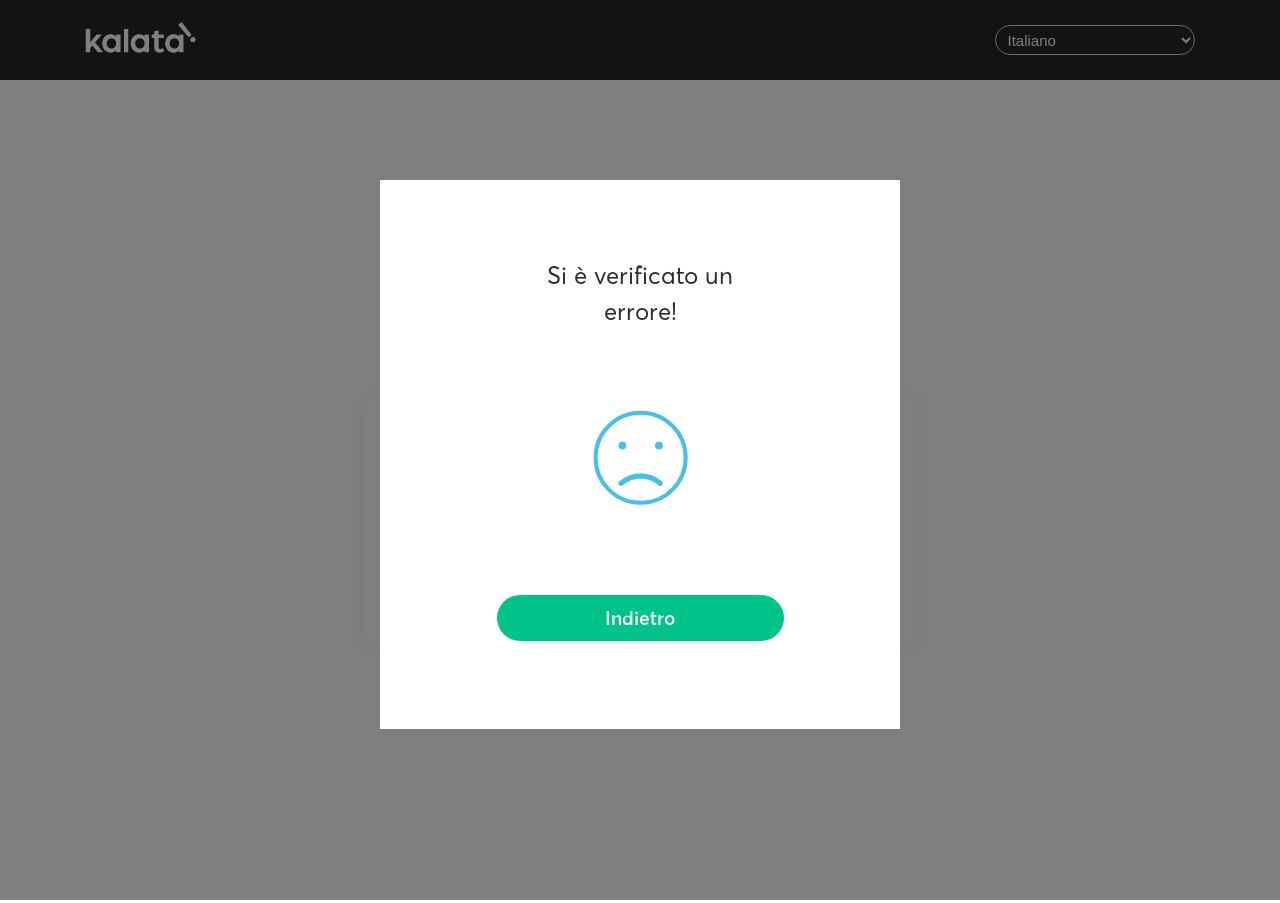
<file: index.html>
<!DOCTYPE html>
<html lang="it">
  <head>
    <meta charset="utf-8" />
    <meta http-equiv="Content-Type" content="text/html; charset=utf-8" />
    <meta http-equiv="X-UA-Compatible" content="IE=edge,chrome=1" />
    <title>Kalatà | Acquisto biglietti</title>
    <base href="/" />

    <meta name="Content-Language" content="it" />
    <meta name="robots" content="noindex,nofollow" />
    <meta
      name="viewport"
      content="width=device-width, initial-scale=1, user-scalable=no"
    />
    <meta name="apple-mobile-web-app-title" content="Kalatà" />
    <meta name="apple-mobile-web-app-capable" content="yes" />
    <meta
      name="apple-mobile-web-app-status-bar-style"
      content="black-translucent"
    />
    <meta name="mobile-web-app-capable" content="yes" />

    <link
      rel="apple-touch-icon"
      sizes="57x57"
      href="assets/favicon/apple-icon-57x57.png"
    />
    <link
      rel="apple-touch-icon"
      sizes="60x60"
      href="assets/favicon/apple-icon-60x60.png"
    />
    <link
      rel="apple-touch-icon"
      sizes="72x72"
      href="assets/favicon/apple-icon-72x72.png"
    />
    <link
      rel="apple-touch-icon"
      sizes="76x76"
      href="assets/favicon/apple-icon-76x76.png"
    />
    <link
      rel="apple-touch-icon"
      sizes="114x114"
      href="assets/favicon/apple-icon-114x114.png"
    />
    <link
      rel="apple-touch-icon"
      sizes="120x120"
      href="assets/favicon/apple-icon-120x120.png"
    />
    <link
      rel="apple-touch-icon"
      sizes="144x144"
      href="assets/favicon/apple-icon-144x144.png"
    />
    <link
      rel="apple-touch-icon"
      sizes="152x152"
      href="assets/favicon/apple-icon-152x152.png"
    />
    <link
      rel="apple-touch-icon"
      sizes="180x180"
      href="assets/favicon/apple-icon-180x180.png"
    />
    <link
      rel="icon"
      type="image/png"
      sizes="192x192"
      href="assets/favicon/android-icon-192x192.png"
    />
    <link
      rel="icon"
      type="image/png"
      sizes="32x32"
      href="assets/favicon/favicon-32x32.png"
    />
    <link
      rel="icon"
      type="image/png"
      sizes="96x96"
      href="assets/favicon/favicon-96x96.png"
    />
    <link
      rel="icon"
      type="image/png"
      sizes="16x16"
      href="assets/favicon/favicon-16x16.png"
    />
    <link rel="manifest" href="assets/favicon/manifest.json" />
    <meta name="msapplication-TileColor" content="#ffffff" />
    <meta
      name="msapplication-TileImage"
      content="assets/favicon/ms-icon-144x144.png"
    />
    <meta name="theme-color" content="#ffffff" />

    <link rel="stylesheet" href="assets/css/bootstrap.min.css" />
    <link
      rel="stylesheet"
      href="https://use.fontawesome.com/releases/v5.7.2/css/all.css"
      integrity="sha384-fnmOCqbTlWIlj8LyTjo7mOUStjsKC4pOpQbqyi7RrhN7udi9RwhKkMHpvLbHG9Sr"
      crossorigin="anonymous"
    />

    <link rel="stylesheet" href="assets/css/main.css" />
        <!-- Google Tag Manager -->
        <script>
          (function (w, d, s, l, i) {
            w[l] = w[l] || [];
            w[l].push({ "gtm.start": new Date().getTime(), event: "gtm.js" });
            var f = d.getElementsByTagName(s)[0],
              j = d.createElement(s),
              dl = l != "dataLayer" ? "&l=" + l : "";
            j.async = true;
            j.src = "https://www.googletagmanager.com/gtm.js?id=" + i + dl;
            f.parentNode.insertBefore(j, f);
          })(window, document, "script", "dataLayer", "GTM-MDTP5LZ");
        </script>
        <!-- End Google Tag Manager -->
  <link rel="stylesheet" href="styles.6885dc1a5de6f554911a.css"></head>

  <body>
    <!-- Google Tag Manager (noscript) -->
    <noscript
      ><iframe
        src="https://www.googletagmanager.com/ns.html?id=GTM-MDTP5LZ"
        height="0"
        width="0"
        style="display: none; visibility: hidden"
      ></iframe
    ></noscript>
    <!-- End Google Tag Manager (noscript) -->

    <app-root></app-root>

  <script type="text/javascript" src="runtime.a5dd35324ddfd942bef1.js"></script><script type="text/javascript" src="es2015-polyfills.67c5cff8371af1f9a1d4.js" nomodule></script><script type="text/javascript" src="polyfills.407a467dedb63cfdd103.js"></script><script type="text/javascript" src="main.27d75d79103d7cab063d.js"></script></body>
</html>
</file>
<file: assets/css/main.css>
/*!  Author: Ylli Gorce | ylligorce@gmail.com */
/**
 * 1. Change the default font family in all browsers (opinionated).
 * 2. Correct the line height in all browsers.
 * 3. Prevent adjustments of font size after orientation changes in
 *    IE on Windows Phone and in iOS.
 */
/* Document
   ========================================================================== */
html {
  font-family: sans-serif;
  /* 1 */
  line-height: 1.15;
  /* 2 */
  -ms-text-size-adjust: 100%;
  /* 3 */
  -webkit-text-size-adjust: 100%;
  /* 3 */
}

/* Sections
   ========================================================================== */
/**
 * Remove the margin in all browsers (opinionated).
 */
body {
  margin: 0;
}

/**
 * Add the correct display in IE 9-.
 */
article,
aside,
footer,
header,
nav,
section {
  display: block;
}

/**
 * Correct the font size and margin on `h1` elements within `section` and
 * `article` contexts in Chrome, Firefox, and Safari.
 */
h1 {
  font-size: 2em;
  margin: 0.67em 0;
}

/* Grouping content
   ========================================================================== */
/**
 * Add the correct display in IE 9-.
 * 1. Add the correct display in IE.
 */
figcaption,
figure,
main {
  /* 1 */
  display: block;
}

/**
 * Add the correct margin in IE 8.
 */
figure {
  margin: 1em 40px;
}

/**
 * 1. Add the correct box sizing in Firefox.
 * 2. Show the overflow in Edge and IE.
 */
hr {
  -webkit-box-sizing: content-box;
  box-sizing: content-box;
  /* 1 */
  height: 0;
  /* 1 */
  overflow: visible;
  /* 2 */
}

/**
 * 1. Correct the inheritance and scaling of font size in all browsers.
 * 2. Correct the odd `em` font sizing in all browsers.
 */
pre {
  font-family: monospace, monospace;
  /* 1 */
  font-size: 1em;
  /* 2 */
}

/* Text-level semantics
   ========================================================================== */
/**
 * 1. Remove the gray background on active links in IE 10.
 * 2. Remove gaps in links underline in iOS 8+ and Safari 8+.
 */
a {
  background-color: transparent;
  /* 1 */
  -webkit-text-decoration-skip: objects;
  /* 2 */
}

/**
 * Remove the outline on focused links when they are also active or hovered
 * in all browsers (opinionated).
 */
a:active,
a:hover {
  outline-width: 0;
}

/**
 * 1. Remove the bottom border in Firefox 39-.
 * 2. Add the correct text decoration in Chrome, Edge, IE, Opera, and Safari.
 */
abbr[title] {
  border-bottom: none;
  /* 1 */
  text-decoration: underline;
  /* 2 */
  -webkit-text-decoration: underline dotted;
  text-decoration: underline dotted;
  /* 2 */
}

/**
 * Prevent the duplicate application of `bolder` by the next rule in Safari 6.
 */
b,
strong {
  font-weight: inherit;
}

/**
 * Add the correct font weight in Chrome, Edge, and Safari.
 */
b,
strong {
  font-weight: bolder;
}

/**
 * 1. Correct the inheritance and scaling of font size in all browsers.
 * 2. Correct the odd `em` font sizing in all browsers.
 */
code,
kbd,
samp {
  font-family: monospace, monospace;
  /* 1 */
  font-size: 1em;
  /* 2 */
}

/**
 * Add the correct font style in Android 4.3-.
 */
dfn {
  font-style: italic;
}

/**
 * Add the correct background and color in IE 9-.
 */
mark {
  background-color: #ff0;
  color: #000;
}

/**
 * Add the correct font size in all browsers.
 */
small {
  font-size: 80%;
}

/**
 * Prevent `sub` and `sup` elements from affecting the line height in
 * all browsers.
 */
sub,
sup {
  font-size: 75%;
  line-height: 0;
  position: relative;
  vertical-align: baseline;
}

sub {
  bottom: -0.25em;
}

sup {
  top: -0.5em;
}

/* Embedded content
   ========================================================================== */
/**
 * Add the correct display in IE 9-.
 */
audio,
video {
  display: inline-block;
}

/**
 * Add the correct display in iOS 4-7.
 */
audio:not([controls]) {
  display: none;
  height: 0;
}

/**
 * Remove the border on images inside links in IE 10-.
 */
img {
  border-style: none;
}

/**
 * Hide the overflow in IE.
 */
svg:not(:root) {
  overflow: hidden;
}

/* Forms
   ========================================================================== */
/**
 * 1. Change the font styles in all browsers (opinionated).
 * 2. Remove the margin in Firefox and Safari.
 */
button,
input,
optgroup,
select,
textarea {
  font-family: sans-serif;
  /* 1 */
  font-size: 100%;
  /* 1 */
  line-height: 1.15;
  /* 1 */
  margin: 0;
  /* 2 */
}

/**
 * Show the overflow in IE.
 * 1. Show the overflow in Edge.
 */
button,
input {
  /* 1 */
  overflow: visible;
}

/**
 * Remove the inheritance of text transform in Edge, Firefox, and IE.
 * 1. Remove the inheritance of text transform in Firefox.
 */
button,
select {
  /* 1 */
  text-transform: none;
}

/**
 * 1. Prevent a WebKit bug where (2) destroys native `audio` and `video`
 *    controls in Android 4.
 * 2. Correct the inability to style clickable types in iOS and Safari.
 */
button,
html [type="button"],
[type="reset"],
[type="submit"] {
  -webkit-appearance: button;
  /* 2 */
}

/**
 * Remove the inner border and padding in Firefox.
 */
button::-moz-focus-inner,
[type="button"]::-moz-focus-inner,
[type="reset"]::-moz-focus-inner,
[type="submit"]::-moz-focus-inner {
  border-style: none;
  padding: 0;
}

/**
 * Restore the focus styles unset by the previous rule.
 */
button:-moz-focusring,
[type="button"]:-moz-focusring,
[type="reset"]:-moz-focusring,
[type="submit"]:-moz-focusring {
  outline: 1px dotted ButtonText;
}

/**
 * Change the border, margin, and padding in all browsers (opinionated).
 */
fieldset {
  border: 1px solid #c0c0c0;
  margin: 0 2px;
  padding: 0.35em 0.625em 0.75em;
}

/**
 * 1. Correct the text wrapping in Edge and IE.
 * 2. Correct the color inheritance from `fieldset` elements in IE.
 * 3. Remove the padding so developers are not caught out when they zero out
 *    `fieldset` elements in all browsers.
 */
legend {
  -webkit-box-sizing: border-box;
  box-sizing: border-box;
  /* 1 */
  color: inherit;
  /* 2 */
  display: table;
  /* 1 */
  max-width: 100%;
  /* 1 */
  padding: 0;
  /* 3 */
  white-space: normal;
  /* 1 */
}

/**
 * 1. Add the correct display in IE 9-.
 * 2. Add the correct vertical alignment in Chrome, Firefox, and Opera.
 */
progress {
  display: inline-block;
  /* 1 */
  vertical-align: baseline;
  /* 2 */
}

/**
 * Remove the default vertical scrollbar in IE.
 */
textarea {
  overflow: auto;
}

/**
 * 1. Add the correct box sizing in IE 10-.
 * 2. Remove the padding in IE 10-.
 */
[type="checkbox"],
[type="radio"] {
  -webkit-box-sizing: border-box;
  box-sizing: border-box;
  /* 1 */
  padding: 0;
  /* 2 */
}

/**
 * Correct the cursor style of increment and decrement buttons in Chrome.
 */
[type="number"]::-webkit-inner-spin-button,
[type="number"]::-webkit-outer-spin-button {
  height: auto;
}

/**
 * 1. Correct the odd appearance in Chrome and Safari.
 * 2. Correct the outline style in Safari.
 */
[type="search"] {
  -webkit-appearance: textfield;
  /* 1 */
  outline-offset: -2px;
  /* 2 */
}

/**
 * Remove the inner padding and cancel buttons in Chrome and Safari on macOS.
 */
[type="search"]::-webkit-search-cancel-button,
[type="search"]::-webkit-search-decoration {
  -webkit-appearance: none;
}

/**
 * 1. Correct the inability to style clickable types in iOS and Safari.
 * 2. Change font properties to `inherit` in Safari.
 */
::-webkit-file-upload-button {
  -webkit-appearance: button;
  /* 1 */
  font: inherit;
  /* 2 */
}

/* Interactive
   ========================================================================== */
/*
 * Add the correct display in IE 9-.
 * 1. Add the correct display in Edge, IE, and Firefox.
 */
details,
menu {
  display: block;
}

/*
 * Add the correct display in all browsers.
 */
summary {
  display: list-item;
}

/* Scripting
   ========================================================================== */
/**
 * Add the correct display in IE 9-.
 */
canvas {
  display: inline-block;
}

/**
 * Add the correct display in IE.
 */
template {
  display: none;
}

/* Hidden
   ========================================================================== */
/**
 * Add the correct display in IE 10-.
 */
[hidden] {
  display: none;
}

/**
 * Set up a decent box model on the root element
 */
html {
  font-size: 62.5%;
  /*default font size is 16px so we want it to %, so 10px /16px = 62.5%*/
}

/**
 * Make all elements from the DOM inherit from the parent box-sizing
 * Since `*` has a specificity of 0, it does not override the `html` value
 * making all elements inheriting from the root box-sizing value
 * See: https://css-tricks.com/inheriting-box-sizing-probably-slightly-better-best-practice/
 */
*,
*::before,
*::after {
  margin: 0;
  padding: 0;
  -webkit-box-sizing: inherit;
  box-sizing: inherit;
}

/**
 * Basic styles for links
 */
a {
  color: #252729;
  text-decoration: none !important;
  font-family: "Averta-Regular", sans-serif;
}

a:hover,
a:active,
a:focus {
  color: #252729;
  opacity: 0.8;
}

ul,
ol {
  list-style: none;
}

main {
  position: relative;
  z-index: 1;
  background: #ffffff;
}

.wrapper {
  background: #ffffff;
  max-width: 100%;
  height: 100%;
  padding: 0;
  margin: 0 auto;
  position: relative;
  z-index: 1;
  overflow: hidden;
}

.container {
  width: 100%;
  margin: 0 auto;
  height: 100%;
}

@media (min-width: 1499px) {
  .container {
    max-width: 88%;
  }
}

.content__wrapper {
  position: relative;
  display: block;
  max-width: 100%;
  width: 88%;
  margin: 0 auto;
}

@media (max-width: 1499px) {
  .content__wrapper {
    width: 100%;
  }
}

.wrapper--width {
  position: relative;
  max-width: 920px;
  margin: 0 auto;
}

/*
@media (min-width: 1680px) {
  .container {
    max-width: 1670px;
  }
}*/
@font-face {
  font-family: "Averta Black";
  font-style: normal;
  font-weight: normal;
  src: url("../fonts/Intelligent Design - Averta Black.otf") format("otf");
}

@font-face {
  font-family: "Averta-BlackItalic";
  font-style: normal;
  font-weight: normal;
  src: url("../fonts/Intelligent Design - Averta-BlackItalic.otf");
}

@font-face {
  font-family: "Averta-Bold";
  font-style: normal;
  font-weight: normal;
  src: url("../fonts/Intelligent Design - Averta-Bold.otf");
}

@font-face {
  font-family: "Averta-BoldItalic";
  font-style: normal;
  font-weight: normal;
  src: url("../fonts/Intelligent Design - Averta-BoldItalic.otf");
}

@font-face {
  font-family: "Averta-ExtraBold";
  font-style: normal;
  font-weight: normal;
  src: url("../fonts/Intelligent Design - Averta-ExtraBold.otf");
}

@font-face {
  font-family: "Averta-ExtraBoldItalic";
  font-style: normal;
  font-weight: normal;
  src: url("../fonts/Intelligent Design - Averta-ExtraBoldItalic.otf");
}

@font-face {
  font-family: "Averta-Extrathin";
  font-style: normal;
  font-weight: normal;
  src: url("../fonts/Intelligent Design - Averta-Extrathin.otf");
}

@font-face {
  font-family: "Averta-ExtrathinItalic";
  font-style: normal;
  font-weight: normal;
  src: url("../fonts/Intelligent Design - Averta-ExtrathinItalic.otf");
}

@font-face {
  font-family: "Averta-Regular";
  font-style: normal;
  font-weight: normal;
  src: url("../fonts/Intelligent Design - Averta-Regular.otf");
}

@font-face {
  font-family: "Averta-RegularItalic";
  font-style: normal;
  font-weight: normal;
  src: url("../fonts/Intelligent Design - Averta-RegularItalic.otf");
}

@font-face {
  font-family: "Averta-Semibold";
  font-style: normal;
  font-weight: normal;
  src: url("../fonts/Intelligent Design - Averta-Semibold.otf");
}

@font-face {
  font-family: "Averta-SemiboldItalic";
  font-style: normal;
  font-weight: normal;
  src: url("../fonts/Intelligent Design - Averta-SemiboldItalic.otf");
}

@font-face {
  font-family: "Averta-Thin";
  font-style: normal;
  font-weight: normal;
  src: url("../fonts/Intelligent Design - Averta-Thin.otf");
}

/**
 * Basic typography style for copy text
 */
body {
  font-family: "Averta-Regular", sans-serif;
  font-weight: 400;
  font-size: 1.6rem;
  line-height: 1.7;
  color: #252729;
  -webkit-box-sizing: border-box;
  box-sizing: border-box;
}

.h1,
.h2,
.h3,
.h4,
.h5,
.h6,
h1,
h2,
h3,
h4,
h5,
h6 {
  font-family: "Averta-Regular", sans-serif;
  font-weight: 400;
  color: #252729;
}

/**
 * Clear inner floats
 */
.clearfix::after {
  clear: both;
  content: "";
  display: table;
}

/**
 * Hide text while making it readable for screen readers
 * 1. Needed in WebKit-based browsers because of an implementation bug;
 *    See: https://code.google.com/p/chromium/issues/detail?id=457146
 */
.hide-text {
  overflow: hidden;
  padding: 0;
  /* 1 */
  text-indent: 101%;
  white-space: nowrap;
}

/**
 * Hide element while making it readable for screen readers
 * Shamelessly borrowed from HTML5Boilerplate:
 * https://github.com/h5bp/html5-boilerplate/blob/master/src/css/main.css#L119-L133
 */
.visually-hidden {
  border: 0;
  clip: rect(0 0 0 0);
  height: 1px;
  margin: -1px;
  overflow: hidden;
  padding: 0;
  position: absolute;
  width: 1px;
}

.m-top-panel {
  margin-top: 4rem;
}

@media (max-width: 991px) {
  .m-top-panel {
    margin-top: 2rem;
  }
}

@media (max-width: 575px) {
  .m-top-panel {
    margin-top: 5px;
  }
}

hr.separator {
  border-color: rgba(37, 39, 41, 0.5);
}

@media (max-width: 575px) {
  .reverse--mob {
    -ms-flex-direction: column-reverse !important;
    -webkit-box-orient: vertical !important;
    -webkit-box-direction: reverse !important;
    -webkit-flex-direction: column-reverse !important;
    flex-direction: column-reverse !important;
  }
}

.header {
  position: relative;
  background-color: #252729;
  padding: 2.5rem 0;
}

.header::after {
  content: "";
  clear: both;
  display: table;
}

@media (max-width: 991px) {
  .header {
    padding: 2rem 0;
  }
}

@media (max-width: 575px) {
  .header {
    text-align: center;
    padding: 1.5rem 0;
  }
  .header img {
    width: 60px;
  }
}

.header .logo {
  float: left;
  margin-top: -5px;
}

@media (max-width: 575px) {
  .header .logo {
    float: none;
  }
}

.header .title {
  position: absolute;
  top: 35px;
  left: 50%;
  -webkit-transform: translateX(-50%);
  transform: translateX(-50%);
  text-align: center;
}

@media (max-width: 575px) {
  .header .title {
    position: relative;
    top: 1rem;
    left: auto;
    -webkit-transform: none;
    transform: none;
    width:100%
  }
}

.header .title .txt {
  color: #ffffff;
  text-transform: uppercase;
  margin: 0;
}

@media (max-width: 991px) {
  .header .title .txt {
    font-size: 1.6rem;
  }
}

@media (max-width: 575px) {
  .header .title .txt {
    font-size: 1.4rem;
  }
}

.btn {
  display: inline-block;
  font-family: "Averta-Semibold", sans-serif;
  font-weight: 600;
  color: #ffffff;
  font-size: 1.9rem;
  padding: 8px;
  -webkit-transition: all 0.15s ease-in-out;
  transition: all 0.15s ease-in-out;
}

.btn.disabled {
  opacity: 0.5 !important;
  -webkit-transform: none !important;
  transform: none !important;
  cursor: default;
}

@media (max-width: 575px) {
  .btn {
    font-size: 1.4rem;
  }
}

.btn:hover,
.btn:active,
.btn:focus {
  color: #ffffff;
  opacity: 1;
  -webkit-box-shadow: none;
  box-shadow: none;
}

.btn--green {
  width: 287px;
  padding: 8px 2rem;
  background-color: #00c389;
  border-radius: 50px;
  border: 1px solid transparent;
}

.btn--green:hover {
  -webkit-box-shadow: 0 5px 10px 2px rgba(116, 208, 59, 0.19);
  box-shadow: 0 5px 10px 2px rgba(116, 208, 59, 0.19);
}

.btn--green-outline {
  font-family: "Averta-Regular", sans-serif;
  font-weight: 400;
  color: #252729;
  background-color: #ffffff;
  border-color: #00c389;
}

.btn--green-outline:hover {
  color: #00c389;
}

@media (max-width: 575px) {
  .btn--green {
    width: auto;
    padding: 6px 40px;
  }
}

.btn--icon {
  background-color: #ffffff;
  padding: 5px;
  color: #000000;
}

.btn--icon:hover {
  color: #ff0000;
}

.btn--up:hover {
  -webkit-transform: translateY(-3px);
  transform: translateY(-3px);
}

.tab__text {
  text-align: center;
  font-size: 2.8rem;
  padding-top: 2rem;
  color: #2a2e2d;
  font-family: "Averta-Semibold", sans-serif;
  font-weight: 600;
}

@media (max-width: 991px) {
  .tab__text {
    padding-top: 2.5rem;
    font-size: 2rem;
  }
}

@media (max-width: 575px) {
  .tab__text {
    font-family: "Averta-Bold", sans-serif;
    font-weight: 700;
    font-size: 1.4rem;
  }
}

.details__wrapper {
  padding-top: 4rem;
}

@media (max-width: 991px) {
  .details__wrapper {
    padding-top: 3rem;
  }
}

@media (max-width: 575px) {
  .details__wrapper {
    padding-top: 0;
  }
}

.details__wrapper-item {
  position: relative;
  padding: 2.5rem 2rem;
  background-color: #00ace2;
  border-radius: 6px;
  margin-bottom: 6.5rem;
}

@media (max-width: 991px) {
  .details__wrapper-item {
    margin-bottom: 2rem;
  }
}

@media (max-width: 575px) {
  .details__wrapper-item {
    padding: 1.5rem 2rem;
    margin: 1.8rem 0;
  }
}

.details__wrapper .details__text {
  color: #ffffff;
  font-size: 2rem;
}

@media (max-width: 575px) {
  .details__wrapper .details__text {
    font-size: 1.4rem;
  }
}

.details__wrapper .details__list {
  list-style: none;
  padding: 0;
  margin: 1rem 0 0 2rem;
}

@media (max-width: 1499px) {
  .details__wrapper .details__list {
    margin: 1rem 0 0 0;
  }
}

@media (max-width: 991px) {
  .details__wrapper .details__list {
    margin: 1rem 0 0 0;
  }
}

@media (max-width: 575px) {
  .details__wrapper .details__list {
    margin: 1rem 0 0;
  }
}

.details__wrapper .details__list li {
  display: block;
  font-family: "Averta-Regular", sans-serif;
  font-weight: 400;
  font-size: 1.9rem;
  color: #ffffff;
  padding: 1.5rem 0 0;
}

@media (max-width: 991px) {
  .details__wrapper .details__list li {
    padding: 1rem 0;
  }
}

@media (max-width: 575px) {
  .details__wrapper .details__list li {
    font-size: 1.4rem;
    padding: 5px 0;
  }
}

.details__wrapper .details__list li .icon {
  display: inline-block;
  width: 28px;
  height: auto;
  margin-right: 20px;
}

@media (max-width: 575px) {
  .details__wrapper .details__list li .icon {
    width: 18px;
    margin-right: 10px;
  }
}

.routes__type {
  position: relative;
}
.available_course .wrapper-img{
  margin-bottom: 3rem;
}
.available_course .wrapper-img img{
  height: 300px;
  border-radius: 6px;
}
.routes__type-item {
  padding: 3rem;
  margin-bottom: 3rem;
  border: 1px solid #d1ccc5;
  border-radius: 6px;
}

.routes__type-item .title {
  font-family: "Averta-Semibold", sans-serif;
  font-weight: 600;
  font-size: 2rem;
  margin-bottom: 15px;
}

@media (max-width: 575px) {
  .routes__type-item .title {
    font-weight: 700;
    font-size: 1.4rem;
  }
}

.routes__type-item .desc {
  font-size: 1.7rem;
}

@media (max-width: 575px) {
  .routes__type-item .desc {
    font-size: 1.2rem;
  }
}

.routes__type-item .cta {
  text-align: right;
}

@media (max-width: 575px) {
  .routes__type-item .cta {
    font-size: 1.2rem;
  }
}

@media (max-width: 575px) {
  .routes__type-item {
    padding: 1.5rem;
    margin-bottom: 0;
  }
}

.timetable__wrapper {
  position: relative;
  margin-bottom: 3rem;
}

@media (max-width: 575px) {
  .timetable__wrapper {
    margin-bottom: 0;
  }
}

.timetable__wrapper .list__item {
  position: relative;
  margin-bottom: 1rem;
  border: 1px solid rgba(37, 39, 41, 0.5);
  border-radius: 6px;
  overflow: hidden;
}
.timetable__wrapper .list__item.disabled{
  pointer-events: none;
}

.timetable__wrapper .list__item.disabled .list__item-header{
  background-color: #dee2e6;
  opacity: 0.5;
}

.timetable__wrapper .list__item.open .list__item-header {
  background-color: #00ace2;
  color: #ffffff;
}

.timetable__wrapper .list__item.open .list__item-header .btn {
  color: #ffffff;
}

.timetable__wrapper .list__item.open .list__item-header .btn .icon {
  -webkit-transform: rotate(180deg);
  transform: rotate(180deg);
}

.timetable__wrapper .list__item-header {
  background-color: #ffffff;
  font-size: 1.8rem;
  border-radius: 0 0 4px 4px;
  padding: 0.8rem 2.5rem;
  display: -webkit-box;
  display: -webkit-flex;
  display: -ms-flexbox;
  display: flex;
  -webkit-box-align: center;
  -webkit-align-items: center;
  -ms-flex-align: center;
  align-items: center;
  -webkit-box-pack: start;
  -webkit-justify-content: flex-start;
  -ms-flex-pack: start;
  justify-content: flex-start;
  -webkit-transition: background-color 0.3s ease;
  transition: background-color 0.3s ease;
  cursor: pointer;
}

.timetable__wrapper .list__item-header:hover {
  background-color: #f2f3f8;
}

@media (max-width: 575px) {
  .timetable__wrapper .list__item-header {
    font-size: 1.3rem;
    padding: 8px 2rem;
  }
}

.timetable__wrapper .list__item-header .time {
  -webkit-box-flex: 0;
  -webkit-flex: 0 0 25%;
  -ms-flex: 0 0 25%;
  flex: 0 0 25%;
  max-width: 25%;
}

.timetable__wrapper .list__item-header .seats {
  -webkit-box-flex: 1;
  -webkit-flex-grow: 1;
  -ms-flex-positive: 1;
  flex-grow: 1;
}

.timetable__wrapper .list__item-header .btn {
  position: relative;
  height: 29px;
  border-radius: 50%;
  cursor: pointer;
  display: -webkit-box;
  display: -webkit-flex;
  display: -ms-flexbox;
  display: flex;
  -webkit-box-align: center;
  -webkit-align-items: center;
  -ms-flex-align: center;
  align-items: center;
  vertical-align: middle;
  border: 1px solid transparent;
  -webkit-transition: all 0.3s ease;
  transition: all 0.3s ease;
  color: #00ace2;
  font-size: 2.5rem;
}

.timetable__wrapper .list__item-header .btn:hover {
  -webkit-transform: translateY(-2px);
  transform: translateY(-2px);
}

.timetable__wrapper .list__item-header .btn .icon {
  -webkit-transition: -webkit-transform 0.3s ease;
  transition: -webkit-transform 0.3s ease;
  transition: transform 0.3s ease;
  transition: transform 0.3s ease, -webkit-transform 0.3s ease;
}

.timetable__wrapper .list__item-body {
  position: relative;
  padding: 0 4.5rem 0 6rem;
}

@media (max-width: 991px) {
  .timetable__wrapper .list__item-body {
    padding: 0 1.5rem;
  }
}

@media (max-width: 575px) {
  .timetable__wrapper .list__item-body {
    padding: 0 2rem;
  }
}

.timetable__wrapper .list__item-body .list_holder {
  position: relative;
  margin: 3rem 4.5rem 2rem 10rem;
  padding: 0;
}

@media (max-width: 1499px) {
  .timetable__wrapper .list__item-body .list_holder {
    margin: 3rem 0;
  }
}

@media (max-width: 575px) {
  .timetable__wrapper .list__item-body .list_holder {
    margin: 1rem 0;
  }
}

.timetable__wrapper .list__item-body li {
  position: relative;
  margin-bottom: 4rem;
  display: -webkit-box;
  display: -webkit-flex;
  display: -ms-flexbox;
  display: flex;
  -webkit-box-align: center;
  -webkit-align-items: center;
  -ms-flex-align: center;
  align-items: center;
  -webkit-box-pack: justify;
  -webkit-justify-content: space-between;
  -ms-flex-pack: justify;
  justify-content: space-between;
}

@media (max-width: 575px) {
  .timetable__wrapper .list__item-body li {
    margin-bottom: 1rem;
  }
}

.timetable__wrapper .list__item-body li:last-child {
  margin-bottom: 0;
}

.timetable__wrapper .list__item-body li .left {
  -webkit-box-flex: 1;
  -webkit-flex: 1 0 45%;
  -ms-flex: 1 0 45%;
  flex: 1 0 45%;
  max-width: 45%;
}

@media (max-width: 1200px) {
  .timetable__wrapper .list__item-body li .left {
    max-width: 60%;
  }
  .timetable__wrapper .list__item-header .time{
    flex: 1;
    max-width: 50%;
  }
}


.timetable__wrapper .list__item-body .type {
  font-family: "Averta-Regular", sans-serif;
  font-weight: 400;
  font-size: 1.8rem;
  margin-bottom: 5px;
  line-height: 2rem;
  color: #2a2e2d;
}

@media (max-width: 575px) {
  .timetable__wrapper .list__item-body .type {
    font-family: "Averta-Bold", sans-serif;
    font-weight: 700;
    font-size: 1.3rem;
  }
}

.timetable__wrapper .list__item-body .price {
  float: right;
}

@media (max-width: 575px) {
  .timetable__wrapper .list__item-body .price {
    font-family: "Averta-Regular", sans-serif;
    font-weight: 400;
  }
}

.timetable__wrapper .list__item-body .info {
  font-family: "Averta-Regular", sans-serif;
  font-weight: 400;
  font-size: 1.3rem;
  letter-spacing: 0.37px;
  padding: 0 4.5rem 1rem 10rem;
}

@media (max-width: 575px) {
  .timetable__wrapper .list__item-body .info {
    padding: 0;
    font-size: 1.1rem;
  }
}

.timetable__wrapper .list__item-body .quantity-input {
  display: -webkit-box;
  display: -webkit-flex;
  display: -ms-flexbox;
  display: flex;
  -webkit-box-align: center;
  -webkit-align-items: center;
  -ms-flex-align: center;
  align-items: center;
}

@media (max-width: 575px) {
  .timetable__wrapper .list__item-body .quantity-input {
    padding: 0 6px;
    border: 1px solid #00c389;
    border-radius: 4.5rem;
  }
}

.timetable__wrapper .list__item-body .quantity-input__modifier {
  background: transparent;
  border: none;
  -webkit-box-shadow: none;
  box-shadow: none;
  outline: none;
  -webkit-user-select: none;
  -moz-user-select: none;
  -ms-user-select: none;
  user-select: none;
  padding: 8px;
  font-size: 10px;
  -webkit-transition: color 0.2s ease;
  transition: color 0.2s ease;
}

@media (max-width: 575px) {
  .timetable__wrapper .list__item-body .quantity-input__modifier {
    font-size: 1rem;
    margin: 0 !important;
  }
}

.timetable__wrapper .list__item-body .quantity-input__modifier:hover {
  color: #00c389;
}

.timetable__wrapper .list__item-body .quantity-input__modifier--left {
  margin-right: 8px;
}

.timetable__wrapper .list__item-body .quantity-input__modifier--right {
  margin-left: 8px;
}

.timetable__wrapper .list__item-body .quantity-input__screen {
  font-family: "Averta-Regular", sans-serif;
  font-weight: 400;
  font-size: 1.8rem;
  width: 38px;
  height: 38px;
  border-radius: 50%;
  border: 1px solid rgba(37, 39, 41, 0.5);
  -webkit-box-shadow: none !important;
  box-shadow: none !important;
  background: #ffffff;
  color: #2a2e2d;
  padding: 8px 5px;
  text-align: center;
  line-height: 18px;
}

@media (max-width: 575px) {
  .timetable__wrapper .list__item-body .quantity-input__screen {
    border: none;
    font-size: 1.4rem;
  }
}

.timetable__wrapper .list__item-body .list__total {
  display: -webkit-box;
  display: -webkit-flex;
  display: -ms-flexbox;
  display: flex;
  -webkit-box-align: center;
  -webkit-align-items: center;
  -ms-flex-align: center;
  align-items: center;
  -webkit-box-pack: justify;
  -webkit-justify-content: space-between;
  -ms-flex-pack: justify;
  justify-content: space-between;
  padding: 1.2rem 0 2.8rem;
}

@media (max-width: 575px) {
  .timetable__wrapper .list__item-body .list__total {
    padding: 0 0 5px 0;
  }
}

.timetable__wrapper .list__item-body .total__holder {
  -webkit-box-flex: 0;
  -webkit-flex: 0 0 25%;
  -ms-flex: 0 0 25%;
  flex: 0 0 25%;
  max-width: 25%;
  margin-left: 10rem;
}

.timetable__wrapper .list__item-body .total__holder .txt {
  font-family: "Averta-Semibold", sans-serif;
  font-weight: 600;
  font-size: 1.9rem;
  line-height: 2rem;
  margin: 0;
  color: #2a2e2d;
}

@media (max-width: 575px) {
  .timetable__wrapper .list__item-body .total__holder .txt {
    font-family: "Averta-Bold", sans-serif;
    font-weight: 700;
    font-size: 1.3rem;
    font-weight: 700;
  }
  .timetable__wrapper .list__item-body .total__holder .txt .price {
    font-family: "Averta-Bold", sans-serif;
    font-weight: 700;
  }
}

@media (max-width: 1499px) {
  .timetable__wrapper .list__item-body .total__holder {
    margin-left: 0;
  }
}

@media (max-width: 575px) {
  .timetable__wrapper .list__item-body .total__holder {
    -webkit-box-flex: 0;
    -webkit-flex: 0 0 50%;
    -ms-flex: 0 0 50%;
    flex: 0 0 50%;
    max-width: 50%;
  }
}

@media (max-width: 575px) {
  .timetable__wrapper .list__item-body .total__action {
    text-align: center;
    margin-top: 0;
  }
}

.cta {
  margin-top: 3rem;
}

.cta.space-t-5 {
  margin-top: 5rem;
}

@media (max-width: 575px) {
  .cta.space-t-5 {
    margin-top: 1.5rem;
  }
}

.cta.space-t-7 {
  margin-top: 7rem;
}

@media (max-width: 575px) {
  .cta.space-t-7 {
    margin-top: 1.5rem;
  }
}

.cta--inline {
  text-align: right;
  margin-bottom: 3rem;
}

@media (max-width: 991px) {
  .cta--inline {
    text-align: center;
  }
  .cta--inline .btn {
    margin: 5px 0 !important;
    width: 100%;
  }
}

.cta--inline .btn:first-child {
  margin-right: 4rem;
}

.cta--inline .btn:last-child {
  margin-right: 0;
}

.styled-checkbox {
  position: absolute;
  opacity: 0;
}

.styled-checkbox + label {
  position: relative;
  font-family: "Averta-Regular", sans-serif;
  font-weight: 400;
  color: #252729;
  font-size: 1.7rem;
  cursor: pointer;
  padding: 0;
}

@media (max-width: 575px) {
  .styled-checkbox + label {
    font-size: 1.2rem;
  }
}

.styled-checkbox + label a {
  text-decoration: underline !important;
}

.styled-checkbox + label:before {
  content: "";
  margin-right: 5px;
  margin-top: 4px;
  display: inline-block;
  vertical-align: text-top;
  width: 12px;
  height: 12px;
  background: #ffffff;
  border: 1px solid #232527;
}

@media (max-width: 767px) {
  .styled-checkbox:checked + label:after {
    left: 29px !important;
    top: 7px !important;
  }
}

@media (max-width: 575px) {
  .styled-checkbox + label:before {
    margin-top: 2px;
    width: 10px;
    height: 10px;
  }
}

.styled-checkbox:disabled + label {
  color: #b8b8b8;
  cursor: auto;
}

.styled-checkbox:disabled + label:before {
  -webkit-box-shadow: none;
  box-shadow: none;
  background: #ddd;
}

.styled-checkbox:checked + label:after {
  content: "";
  position: absolute;
  left: 4px;
  top: 8px;
  width: 5px;
  height: 10px;
  border: solid #252729;
  border-width: 0 2px 2px 0;
  -webkit-transform: rotate(45deg);
  transform: rotate(45deg);
}

@media (max-width: 575px) {
  .styled-checkbox:checked + label:after {
    left: 3px !important;
    top: 4px !important;
    width: 5px;
    height: 8px;
  }
}

@media (max-width: 475px) {
  .styled-checkbox:checked + label:after {
    left: 22px !important;
  }
}

@media (max-width: 470px) {
  .styled-checkbox + label{
    width: 324px;
  }
  .styled-checkbox:checked + label:after {
    left: 5px !important;
  }
}

@media (max-width: 358px) {
  .styled-checkbox + label{
    width: 234px;
  }
  .styled-checkbox:checked + label:after {
    left: 14px !important;
  }
}

.order__number .txt {
  display: block;
  position: relative;
  text-align: center;
  font-family: "Averta-Regular", sans-serif;
  font-weight: 400;
  font-size: 2.2rem;
  color: #2a2e2d;
}

@media (max-width: 575px) {
  .order__number .txt {
    font-size: 1.4rem;
  }
}

.order__number .txt-bold {
  font-family: "Averta-Semibold", sans-serif;
  font-weight: 600;
  font-size: 2.8rem;
  line-height: 3.8rem;
  margin: 0;
}

@media (max-width: 991px) {
  .order__number .txt-bold {
    font-size: 2rem;
    line-height: initial;
  }
  .order__number .txt-bold:first-child {
    margin-top: 2rem;
  }
}

@media (max-width: 575px) {
  .order__number .txt-bold {
    font-family: "Averta-Bold", sans-serif;
    font-weight: 700;
    font-size: 1.4rem;
  }
}

.form__wrapper {
  position: relative;
  padding: 3.5rem 10.5rem 2rem;
  border: 1px solid rgba(37, 39, 41, 0.5);
  margin: 3rem 0;
  border-radius: 6px;
}

@media (max-width: 991px) {
  .form__wrapper {
    padding: 2rem;
  }
}

@media (max-width: 575px) {
  .form__wrapper {
    margin: 1em 0;
  }
}

.custom__form .form-text {
  opacity: 0;
  visibility: hidden;
}

.custom__form .form-text.active {
  opacity: 1;
  visibility: visible;
}

@media (max-width: 575px) {
  .custom__form .form-text {
    margin-top: 0;
  }
}

.custom__form .info-text {
  font-family: "Averta-SemiBold", sans-serif;
  font-weight: 600;
  font-size: 1.3rem;
  color: #2a2e2d;
}

.custom__form .form-group {
  margin-bottom: 1.5rem;
}

.custom__form .form-group.padding-right {
  padding-right: 3rem;
}

.custom__form .form-group.padding-left {
  padding-left: 2rem;
}

@media (max-width: 767px) {
  .custom__form .form-group {
    padding: 0 !important;
    margin-bottom: 0;
  }
}

.custom__form label {
  font-family: "Averta-Bold", sans-serif;
  font-weight: 700;
  color: #2a2e2d;
  font-size: 1.8rem;
  margin-bottom: 0;
}

.custom__form label span {
  font-size: 1.4rem;
}

@media (max-width: 575px) {
  .custom__form label {
    font-size: 1.3rem;
  }
}

.custom__form input {
  font-family: "Averta-Regular", sans-serif;
  font-weight: 400;
  color: #2a2e2d;
  font-size: 1.8rem;
  height: 25px;
  padding: 0;
  border: none;
  border-bottom: 1px solid rgba(37, 39, 41, 0.5);
  border-radius: 0;
  outline: none;
  -webkit-box-shadow: none;
  box-shadow: none;
}

@media (max-width: 575px) {
  .custom__form input {
    font-size: 1.3rem;
  }
}

.custom__form input:hover,
.custom__form input:focus {
  -webkit-box-shadow: none;
  box-shadow: none;
  border-color: #252729;
}

.custom__form select {
  font-family: "Averta-Regular", sans-serif;
  font-weight: 400;
  color: #2a2e2d;
  height: 24px;
  padding: 0 8px;
  font-size: 1.4rem;
  border: 1px solid rgba(37, 39, 41, 0.5);
  outline: none;
  -webkit-box-shadow: none;
  box-shadow: none;
  cursor: pointer;
}

@media (max-width: 575px) {
  .custom__form select {
    font-size: 1.3rem;
    background: url("../img/icons/caret.png") no-repeat right #fff;
    -webkit-appearance: none;
    background-position-x: 98%;
  }
}

.custom__form select:hover,
.custom__form select:focus {
  outline: none;
  -webkit-box-shadow: none;
  box-shadow: none;
  border-color: #252729;
}

.custom__form input[type="number"]::-webkit-inner-spin-button,
.custom__form input[type="number"]::-webkit-outer-spin-button {
  -webkit-appearance: none;
  margin: 0;
}

.custom__form input[type="number"] {
  -moz-appearance: textfield;
}

.custom__form input:-webkit-autofill,
.custom__form input:-webkit-autofill:hover,
.custom__form input:-webkit-autofill:focus,
.custom__form input:-webkit-autofill:active {
  -webkit-box-shadow: 0 0 0 30px white inset !important;
}

.cart__list {
  margin-top: 2rem;
}

@media (max-width: 575px) {
  .cart__list {
    margin-top: 1rem;
  }
}

.cart__list.space-t-6 {
  margin-top: 6rem;
}

@media (max-width: 575px) {
  .cart__list.space-t-6 {
    margin-top: 5rem;
  }
}

.cart__list-header {
  background-color: #00ace2;
  padding: 8px 0;
  text-align: center;
  border-radius: 6px 6px 0 0;
}

.cart__list-header ul {
  display: -webkit-box;
  display: -webkit-flex;
  display: -ms-flexbox;
  display: flex;
  -webkit-box-align: center;
  -webkit-align-items: center;
  -ms-flex-align: center;
  align-items: center;
  -webkit-justify-content: space-around;
  -ms-flex-pack: distribute;
  justify-content: space-around;
  -webkit-flex-wrap: wrap;
  -ms-flex-wrap: wrap;
  flex-wrap: wrap;
  padding: 0 14rem;
}

@media (max-width: 991px) {
  .cart__list-header ul {
    padding: 0 1rem;
  }
}

.cart__list-header li {
  font-family: "Averta-Semibold", sans-serif;
  font-weight: 600;
  font-size: 1.8rem;
  color: #ffffff;
}

@media (max-width: 991px) {
  .cart__list-header li {
    padding: 1rem 0;
  }
}

@media (max-width: 767px) {
  .cart__list-header li {
    -webkit-box-flex: 0;
    -webkit-flex: 0 0 50%;
    -ms-flex: 0 0 50%;
    flex: 0 0 50%;
  }
  .cart__list-header li:first-child {
    -webkit-box-flex: 0;
    -webkit-flex: 0 0 100%;
    -ms-flex: 0 0 100%;
    flex: 0 0 100%;
  }
}

@media (max-width: 575px) {
  .cart__list-header li {
    font-size: 1.4rem;
    padding: 5px 0;
  }
}

.cart__list-header li .icon {
  display: inline-block;
  width: 28px;
  height: auto;
  margin-right: 8px;
}

@media (max-width: 575px) {
  .cart__list-header li .icon {
    width: 18px;
  }
}

.cart__list-body {
  position: relative;
  display: block;
  padding: 2rem;
  border-width: 0 1px 1px 1px;
  border-style: solid;
  border-color: rgba(37, 39, 41, 0.5);
  border-radius: 0 0 6px 6px;
}

@media (max-width: 575px) {
  .cart__list-body {
    padding: 1rem 0;
  }
}

.cart__list-types {
  position: relative;
  margin: 0 3.5rem;
  padding: 0;
}

@media (max-width: 575px) {
  .cart__list-types {
    margin: 0;
  }
}

.cart__list-types li {
  position: relative;
  margin-bottom: 4rem;
  display: -webkit-box;
  display: -webkit-flex;
  display: -ms-flexbox;
  display: flex;
  -webkit-box-align: center;
  -webkit-align-items: center;
  -ms-flex-align: center;
  align-items: center;
  -webkit-justify-content: space-around;
  -ms-flex-pack: distribute;
  justify-content: space-around;
}

@media (max-width: 575px) {
  .cart__list-types li {
    margin-bottom: 5px;
  }
}

.cart__list-types li:last-child {
  margin-bottom: 0;
}

.cart__list-types li .left {
  -webkit-box-flex: 1;
  -webkit-flex: 1 0 25%;
  -ms-flex: 1 0 25%;
  flex: 1 0 25%;
  max-width: 30%;
}

@media (max-width: 991px) {
  .cart__list-types li .left {
    -webkit-box-flex: 1;
    -webkit-flex: 1 0 30%;
    -ms-flex: 1 0 30%;
    flex: 1 0 30%;
    max-width: 40%;
  }
}

@media (max-width: 575px) {
  .cart__list-types li .left {
    max-width: 50%;
  }
}

.cart__list-types.flex-center .text-style {
  text-align: center;
}

.cart__list-types .text-style {
  font-family: "Averta-Regular", sans-serif;
  font-weight: 400;
  font-size: 1.8rem;
  color: #2a2e2d;
  letter-spacing: 0.54px;
  -webkit-box-flex: 0;
  -webkit-flex: 0 0 30%;
  -ms-flex: 0 0 30%;
  flex: 0 0 30%;
  max-width: 30%;
}

.cart__list-types .text-style--mob {
  font-family: "Averta-Regular", sans-serif;
  font-weight: 400;
  font-size: 1.3rem;
  display: none;
}

@media (max-width: 767px) {
  .cart__list-types .text-style {
    font-family: "Averta-Bold", sans-serif;
    font-weight: 700;
    font-size: 1.4rem;
  }
  .cart__list-types .text-style.full--mob {
    -webkit-box-flex: 0;
    -webkit-flex: 0 0 40%;
    -ms-flex: 0 0 40%;
    flex: 0 0 40%;
    max-width: 40%;
  }
  .cart__list-types .text-style--mob {
    display: block;
  }
  .cart__list-types .text-style.no--mob {
    display: none;
  }
}

.cart__list-types .quantity-input {
  display: -webkit-box;
  display: -webkit-flex;
  display: -ms-flexbox;
  display: flex;
  -webkit-box-align: center;
  -webkit-align-items: center;
  -ms-flex-align: center;
  align-items: center;
}

.cart__list-types .quantity-input__modifier {
  background: transparent;
  border: none;
  -webkit-box-shadow: none;
  box-shadow: none;
  outline: none;
  -webkit-user-select: none;
  -moz-user-select: none;
  -ms-user-select: none;
  user-select: none;
  padding: 8px;
  font-size: 10px;
  -webkit-transition: color 0.2s ease;
  transition: color 0.2s ease;
}

@media (max-width: 575px) {
  .cart__list-types .quantity-input__modifier {
    font-size: 1rem;
  }
}

.cart__list-types .quantity-input__modifier:hover {
  color: #00c389;
}

.cart__list-types .quantity-input__modifier--left {
  margin-right: 8px;
}

.cart__list-types .quantity-input__modifier--right {
  margin-left: 8px;
}

.cart__list-types .quantity-input__screen {
  font-family: "Averta-Regular", sans-serif;
  font-weight: 400;
  font-size: 1.8rem;
  width: 38px;
  height: 38px;
  border-radius: 50%;
  border: 1px solid rgba(37, 39, 41, 0.5);
  -webkit-box-shadow: none !important;
  box-shadow: none !important;
  background: #ffffff;
  color: #2a2e2d;
  padding: 8px 5px;
  text-align: center;
  line-height: 18px;
}

@media (max-width: 575px) {
  .cart__list-types .quantity-input__screen {
    font-size: 1.3rem;
  }
}

.cart__list-types .quantity-input__screen.no-border {
  border: none;
}

.cart__list-types .quantity-input--box {
  padding: 0 12px;
  border: 1px solid #00c389;
  border-radius: 4.5rem;
}

@media (max-width: 575px) {
  .cart__list-types .quantity-input--box {
    padding: 0 5px;
  }
}

.cart__list-types .quantity-input--box .quantity-input__modifier {
  margin: 0;
}

.cart__list-types.types--end .text-style {
  text-align: left;
}

@media (max-width: 575px) {
  .cart__list-types.types--end .text-style {
    display: -webkit-box;
    display: -webkit-flex;
    display: -ms-flexbox;
    display: flex;
    -webkit-box-orient: horizontal;
    -webkit-box-direction: normal;
    -webkit-flex-direction: row;
    -ms-flex-direction: row;
    flex-direction: row;
  }
  .cart__list-types.types--end .text-style.no--mob {
    display: none;
  }
  .cart__list-types.types--end .text-style.mob-order-2 {
    -webkit-box-ordinal-group: 3;
    -webkit-order: 2;
    -ms-flex-order: 2;
    order: 2;
  }
  .cart__list-types.types--end .text-style.mob-order-3 {
    -webkit-box-ordinal-group: 4;
    -webkit-order: 3;
    -ms-flex-order: 3;
    order: 3;
  }
}

.cart__list-types.types--end .text-style.mob-order-3,
.cart__list-types.types--end .text-style.mob-order-2 {
  font-family: "Averta-Regular", sans-serif;
  font-weight: 400;
}

.location {
  display: -webkit-box;
  display: -webkit-flex;
  display: -ms-flexbox;
  display: flex;
  -webkit-box-pack: center;
  -webkit-justify-content: center;
  -ms-flex-pack: center;
  justify-content: center;
  vertical-align: middle;
  height: calc(100vh - 77px);
  -webkit-box-orient: vertical;
  -webkit-box-direction: normal;
  -webkit-flex-direction: column;
  -ms-flex-direction: column;
  flex-direction: column;
}

.location__wrapper {
  padding: 2rem 0;
  display: -webkit-box;
  display: -webkit-flex;
  display: -ms-flexbox;
  display: flex;
  -webkit-box-align: center;
  -webkit-align-items: center;
  -ms-flex-align: center;
  align-items: center;
  -webkit-box-pack: center;
  -webkit-justify-content: center;
  -ms-flex-pack: center;
  justify-content: center;
}

.location__box {
  padding: 2rem;
  -webkit-box-flex: 0;
  -webkit-flex: 0 0 50%;
  -ms-flex: 0 0 50%;
  flex: 0 0 50%;
  max-width: 50%;
  -webkit-box-shadow: 0 1px 15px 1px rgba(69, 65, 78, 0.06);
  box-shadow: 0 1px 15px 1px rgba(69, 65, 78, 0.06);
  background: #ffffff;
  border-radius: 3px;
}

@media (max-width: 991px) {
  .location__box {
    -webkit-box-flex: 0;
    -webkit-flex: 0 0 80%;
    -ms-flex: 0 0 80%;
    flex: 0 0 80%;
    max-width: 80%;
  }
}

@media (max-width: 767px) {
  .location__box {
    -webkit-box-flex: 0;
    -webkit-flex: 0 0 100%;
    -ms-flex: 0 0 100%;
    flex: 0 0 100%;
    max-width: 100%;
  }
}

.location .form-control {
  font-family: "Averta-Regular", sans-serif;
  font-weight: 400;
  cursor: pointer;
  padding: 10px;
  height: auto;
  font-size: 18px;
  outline: none;
  -webkit-box-shadow: none;
  box-shadow: none;
  border: 1px solid rgba(37, 39, 41, 0.5);
}

.tab_date {
  position: relative;
  text-align: center;
}

.tab_date__datepicker {
  margin-top: 2rem;
  margin-bottom: 4em;
}

.tab_date__datepicker .datepicker {
  width: 650px;
  height: 400px;
  margin: 0 auto;
}

.tab_date__datepicker .datepicker .day {
  font-family: "Averta-Regular", sans-serif;
  font-weight: 400;
  font-size: 1.8rem;
  color: #252729;
}

.tab_date__datepicker .datepicker .datepicker-switch {
  font-family: "Averta-Semibold", sans-serif;
  font-weight: 500;
  font-size: 2.4rem;
  color: #252729;
  cursor: default;
}

.tab_date__datepicker .datepicker .datepicker-switch:hover {
  background-color: transparent;
}

.tab_date__datepicker .datepicker .dow {
  font-family: "Averta-Regular", sans-serif;
  font-weight: 400;
  font-size: 1.8rem;
  color: #252729;
  text-transform: uppercase;
  padding-top: 3rem;
}

.tab_date__datepicker .datepicker .prev:hover,
.tab_date__datepicker .datepicker .next:hover,
.tab_date__datepicker .datepicker td.day:hover {
  background-color: #faf9f0;
}

.tab_date__datepicker .datepicker .old {
  opacity: 0;
  visibility: hidden;
}

.tab_date__datepicker .datepicker .disabled {
  color: #252729 !important;
  opacity: 0.5;
}

.tab_date__datepicker .datepicker .disabled:hover {
  background-color: transparent !important;
}

.tab_date__datepicker .table-condensed,
.tab_date__datepicker .datepicker-days {
  width: 100%;
  height: 100%;
}

.tab_date .inline--lg {
  display: inline-block;
  margin-bottom: 3rem;
}

@media (max-width: 575px) {
  .tab_date .inline--lg {
    display: block;
  }
}

.tab_date .cta {
  margin-top: 0;
}

.tab_date .btn {
  margin-left: 6rem;
}

@media (max-width: 991px) {
  .tab_date .btn {
    margin: 0;
  }
}

.tab_route {
  position: relative;
}

.tab_links {
  position: relative;
  padding: 2rem 0;
  display: block;
}

@media (max-width: 991px) {
  .tab_links {
    display: none;
  }
}

.tab_links .menu__wrapper {
  position: relative;
}

.tab_links-list {
  padding: 0;
  margin: 0;
  list-style: none;
  display: -webkit-box;
  display: -webkit-flex;
  display: -ms-flexbox;
  display: flex;
  vertical-align: middle;
  -webkit-box-pack: justify;
  -webkit-justify-content: space-between;
  -ms-flex-pack: justify;
  justify-content: space-between;
}

.tab_links-item {
  -webkit-box-flex: 0;
  -webkit-flex: 0 0 25%;
  -ms-flex: 0 0 25%;
  flex: 0 0 25%;
  max-width: 25%;
}

@media (max-width: 1279px) {
  .tab_links-item {
    max-width: 100%;
    -webkit-box-flex: 0;
    -webkit-flex: none;
    -ms-flex: none;
    flex: none;
  }
}

@media (max-width: 991px) {
  .tab_links-item {
    -webkit-box-flex: 1;
    -webkit-flex: 1;
    -ms-flex: 1;
    flex: 1;
    text-align: center;
  }
}

.tab_links-item a {
  font-size: 1.7rem;
  padding: 10px 0;
  display: -webkit-inline-box;
  display: -webkit-inline-flex;
  display: -ms-inline-flexbox;
  display: inline-flex;
  opacity: 0.3;
  font-family: "Averta-Regular", sans-serif;
  font-weight: 400;
  color: #252729;
}

@media (max-width: 1279px) {
  .tab_links-item a {
    font-size: 1.8rem;
  }
}

@media (max-width: 991px) {
  .tab_links-item a {
    opacity: 1;
    font-family: "Averta-Regular", sans-serif;
    font-weight: 400;
    font-size: 1.6rem;
  }
  .tab_links-item a > span {
    display: none;
  }
}

.tab_links-item a.active {
  opacity: 1;
  pointer-events: auto;
}

.tab_links-item a span {
  margin-right: 10px;
}

.tab_payment {
  position: relative;
  display: block;
}

.modal-content {
  background-color: #ffffff;
  border: none;
  border-radius: 0;
}

.modal-header {
  border: none;
  text-align: center;
  -webkit-box-pack: center;
  -webkit-justify-content: center;
  -ms-flex-pack: center;
  justify-content: center;
  padding: 5rem 1rem;
  margin: 0 auto;
  max-width: 55%;
}

@media (max-width: 767px) {
  .modal-header {
    padding: 3rem 1rem;
    max-width: 100%;
  }
}

.modal-title {
  color: #2a2e2d;
  font-size: 2.4rem;
}

@media (max-width: 767px) {
  .modal-title {
    font-size: 1.6rem;
  }
}

.modal-body {
  text-align: center;
  -webkit-box-pack: center;
  -webkit-justify-content: center;
  -ms-flex-pack: center;
  justify-content: center;
  padding: 3rem 1rem;
}

@media (max-width: 767px) {
  .modal-body {
    padding: 2rem 1rem;
  }
}

.modal-footer {
  border: none;
  text-align: center;
  -webkit-box-pack: center;
  -webkit-justify-content: center;
  -ms-flex-pack: center;
  justify-content: center;
  padding: 6rem 1rem;
}

@media (max-width: 767px) {
  .modal-footer {
    padding: 3rem 1rem;
  }
}

@media (min-width: 1560px) {
  .modal-lg {
    max-width: 1080px !important;
  }
}

.btn.btn--green.btn--up[disabled]{
  background-color: #adb5bd;
}
.btn.btn--green.btn--up[disabled]:hover{
  box-shadow: 0 5px 10px 2px rgb(173 181 189 / 19%);
}
</file>
<file: styles.6885dc1a5de6f554911a.css>
.mat-badge-content{font-weight:600;font-size:12px;font-family:Roboto,"Helvetica Neue",sans-serif}.mat-badge-small .mat-badge-content{font-size:6px}.mat-badge-large .mat-badge-content{font-size:24px}.mat-h1,.mat-headline,.mat-typography h1{font:400 24px/32px Roboto,"Helvetica Neue",sans-serif;margin:0 0 16px}.mat-h2,.mat-title,.mat-typography h2{font:500 20px/32px Roboto,"Helvetica Neue",sans-serif;margin:0 0 16px}.mat-h3,.mat-subheading-2,.mat-typography h3{font:400 16px/28px Roboto,"Helvetica Neue",sans-serif;margin:0 0 16px}.mat-h4,.mat-subheading-1,.mat-typography h4{font:400 15px/24px Roboto,"Helvetica Neue",sans-serif;margin:0 0 16px}.mat-h5,.mat-typography h5{font:400 11.62px/20px Roboto,"Helvetica Neue",sans-serif;margin:0 0 12px}.mat-h6,.mat-typography h6{font:400 9.38px/20px Roboto,"Helvetica Neue",sans-serif;margin:0 0 12px}.mat-body-2,.mat-body-strong{font:500 14px/24px Roboto,"Helvetica Neue",sans-serif}.mat-body,.mat-body-1,.mat-typography{font:400 14px/20px Roboto,"Helvetica Neue",sans-serif}.mat-body p,.mat-body-1 p,.mat-typography p{margin:0 0 12px}.mat-caption,.mat-small{font:400 12px/20px Roboto,"Helvetica Neue",sans-serif}.mat-display-4,.mat-typography .mat-display-4{font:300 112px/112px Roboto,"Helvetica Neue",sans-serif;margin:0 0 56px;letter-spacing:-.05em}.mat-display-3,.mat-typography .mat-display-3{font:400 56px/56px Roboto,"Helvetica Neue",sans-serif;margin:0 0 64px;letter-spacing:-.02em}.mat-display-2,.mat-typography .mat-display-2{font:400 45px/48px Roboto,"Helvetica Neue",sans-serif;margin:0 0 64px;letter-spacing:-.005em}.mat-display-1,.mat-typography .mat-display-1{font:400 34px/40px Roboto,"Helvetica Neue",sans-serif;margin:0 0 64px}.mat-bottom-sheet-container{font:400 14px/20px Roboto,"Helvetica Neue",sans-serif}.mat-button,.mat-fab,.mat-flat-button,.mat-icon-button,.mat-mini-fab,.mat-raised-button,.mat-stroked-button{font-family:Roboto,"Helvetica Neue",sans-serif;font-size:14px;font-weight:500}.mat-button-toggle,.mat-card{font-family:Roboto,"Helvetica Neue",sans-serif}.mat-card-title{font-size:24px;font-weight:500}.mat-card-header .mat-card-title{font-size:20px}.mat-card-content,.mat-card-subtitle{font-size:14px}.mat-checkbox{font-family:Roboto,"Helvetica Neue",sans-serif}.mat-checkbox-layout .mat-checkbox-label{line-height:24px}.mat-chip{font-size:14px;font-weight:500}.mat-chip .mat-chip-remove.mat-icon,.mat-chip .mat-chip-trailing-icon.mat-icon{font-size:18px}.mat-table{font-family:Roboto,"Helvetica Neue",sans-serif}.mat-header-cell{font-size:12px;font-weight:500}.mat-cell,.mat-footer-cell{font-size:14px}.mat-calendar{font-family:Roboto,"Helvetica Neue",sans-serif}.mat-calendar-body{font-size:13px}.mat-calendar-body-label,.mat-calendar-period-button{font-size:14px;font-weight:500}.mat-calendar-table-header th{font-size:11px;font-weight:400}.mat-dialog-title{font:500 20px/32px Roboto,"Helvetica Neue",sans-serif}.mat-expansion-panel-header{font-family:Roboto,"Helvetica Neue",sans-serif;font-size:15px;font-weight:400}.mat-expansion-panel-content{font:400 14px/20px Roboto,"Helvetica Neue",sans-serif}.mat-form-field{font-size:inherit;font-weight:400;line-height:1.125;font-family:Roboto,"Helvetica Neue",sans-serif}.mat-form-field-wrapper{padding-bottom:1.34375em}.mat-form-field-prefix .mat-icon,.mat-form-field-suffix .mat-icon{font-size:150%;line-height:1.125}.mat-form-field-prefix .mat-icon-button,.mat-form-field-suffix .mat-icon-button{height:1.5em;width:1.5em}.mat-form-field-prefix .mat-icon-button .mat-icon,.mat-form-field-suffix .mat-icon-button .mat-icon{height:1.125em;line-height:1.125}.mat-form-field-infix{padding:.5em 0;border-top:.84375em solid transparent}.mat-form-field-can-float .mat-input-server:focus+.mat-form-field-label-wrapper .mat-form-field-label,.mat-form-field-can-float.mat-form-field-should-float .mat-form-field-label{-webkit-transform:translateY(-1.34375em) scale(.75);transform:translateY(-1.34375em) scale(.75);width:133.33333%}.mat-form-field-can-float .mat-input-server[label]:not(:label-shown)+.mat-form-field-label-wrapper .mat-form-field-label{-webkit-transform:translateY(-1.34374em) scale(.75);transform:translateY(-1.34374em) scale(.75);width:133.33334%}.mat-form-field-label-wrapper{top:-.84375em;padding-top:.84375em}.mat-form-field-label{top:1.34375em}.mat-form-field-underline{bottom:1.34375em}.mat-form-field-subscript-wrapper{font-size:75%;margin-top:.66667em;top:calc(100% - 1.79167em)}.mat-form-field-appearance-legacy .mat-form-field-wrapper{padding-bottom:1.25em}.mat-form-field-appearance-legacy .mat-form-field-infix{padding:.4375em 0}.mat-form-field-appearance-legacy.mat-form-field-can-float .mat-input-server:focus+.mat-form-field-label-wrapper .mat-form-field-label,.mat-form-field-appearance-legacy.mat-form-field-can-float.mat-form-field-should-float .mat-form-field-label{-webkit-transform:translateY(-1.28125em) scale(.75) perspective(100px) translateZ(.001px);transform:translateY(-1.28125em) scale(.75) perspective(100px) translateZ(.001px);-ms-transform:translateY(-1.28125em) scale(.75);width:133.33333%}.mat-form-field-appearance-legacy.mat-form-field-can-float .mat-form-field-autofill-control:-webkit-autofill+.mat-form-field-label-wrapper .mat-form-field-label{-webkit-transform:translateY(-1.28125em) scale(.75) perspective(100px) translateZ(.00101px);transform:translateY(-1.28125em) scale(.75) perspective(100px) translateZ(.00101px);-ms-transform:translateY(-1.28124em) scale(.75);width:133.33334%}.mat-form-field-appearance-legacy.mat-form-field-can-float .mat-input-server[label]:not(:label-shown)+.mat-form-field-label-wrapper .mat-form-field-label{-webkit-transform:translateY(-1.28125em) scale(.75) perspective(100px) translateZ(.00102px);transform:translateY(-1.28125em) scale(.75) perspective(100px) translateZ(.00102px);-ms-transform:translateY(-1.28123em) scale(.75);width:133.33335%}.mat-form-field-appearance-legacy .mat-form-field-label{top:1.28125em}.mat-form-field-appearance-legacy .mat-form-field-subscript-wrapper{margin-top:.54167em;top:calc(100% - 1.66667em)}@media print{.mat-form-field-appearance-legacy.mat-form-field-can-float .mat-input-server:focus+.mat-form-field-label-wrapper .mat-form-field-label,.mat-form-field-appearance-legacy.mat-form-field-can-float.mat-form-field-should-float .mat-form-field-label{-webkit-transform:translateY(-1.28122em) scale(.75);transform:translateY(-1.28122em) scale(.75)}.mat-form-field-appearance-legacy.mat-form-field-can-float .mat-form-field-autofill-control:-webkit-autofill+.mat-form-field-label-wrapper .mat-form-field-label{-webkit-transform:translateY(-1.28121em) scale(.75);transform:translateY(-1.28121em) scale(.75)}.mat-form-field-appearance-legacy.mat-form-field-can-float .mat-input-server[label]:not(:label-shown)+.mat-form-field-label-wrapper .mat-form-field-label{-webkit-transform:translateY(-1.2812em) scale(.75);transform:translateY(-1.2812em) scale(.75)}}.mat-form-field-appearance-fill .mat-form-field-infix{padding:.25em 0 .75em}.mat-form-field-appearance-fill .mat-form-field-label{top:1.09375em;margin-top:-.5em}.mat-form-field-appearance-fill.mat-form-field-can-float .mat-input-server:focus+.mat-form-field-label-wrapper .mat-form-field-label,.mat-form-field-appearance-fill.mat-form-field-can-float.mat-form-field-should-float .mat-form-field-label{-webkit-transform:translateY(-.59375em) scale(.75);transform:translateY(-.59375em) scale(.75);width:133.33333%}.mat-form-field-appearance-fill.mat-form-field-can-float .mat-input-server[label]:not(:label-shown)+.mat-form-field-label-wrapper .mat-form-field-label{-webkit-transform:translateY(-.59374em) scale(.75);transform:translateY(-.59374em) scale(.75);width:133.33334%}.mat-form-field-appearance-outline .mat-form-field-infix{padding:1em 0}.mat-form-field-appearance-outline .mat-form-field-label{top:1.84375em;margin-top:-.25em}.mat-form-field-appearance-outline.mat-form-field-can-float .mat-input-server:focus+.mat-form-field-label-wrapper .mat-form-field-label,.mat-form-field-appearance-outline.mat-form-field-can-float.mat-form-field-should-float .mat-form-field-label{-webkit-transform:translateY(-1.59375em) scale(.75);transform:translateY(-1.59375em) scale(.75);width:133.33333%}.mat-form-field-appearance-outline.mat-form-field-can-float .mat-input-server[label]:not(:label-shown)+.mat-form-field-label-wrapper .mat-form-field-label{-webkit-transform:translateY(-1.59374em) scale(.75);transform:translateY(-1.59374em) scale(.75);width:133.33334%}.mat-grid-tile-footer,.mat-grid-tile-header{font-size:14px}.mat-grid-tile-footer .mat-line,.mat-grid-tile-header .mat-line{white-space:nowrap;overflow:hidden;text-overflow:ellipsis;display:block;box-sizing:border-box}.mat-grid-tile-footer .mat-line:nth-child(n+2),.mat-grid-tile-header .mat-line:nth-child(n+2){font-size:12px}input.mat-input-element{margin-top:-.0625em}.mat-menu-item{font-family:Roboto,"Helvetica Neue",sans-serif;font-size:14px;font-weight:400}.mat-paginator,.mat-paginator-page-size .mat-select-trigger{font-family:Roboto,"Helvetica Neue",sans-serif;font-size:12px}.mat-radio-button,.mat-select{font-family:Roboto,"Helvetica Neue",sans-serif}.mat-select-trigger{height:1.125em}.mat-slide-toggle-content{font-family:Roboto,"Helvetica Neue",sans-serif}.mat-slider-thumb-label-text{font-family:Roboto,"Helvetica Neue",sans-serif;font-size:12px;font-weight:500}.mat-stepper-horizontal,.mat-stepper-vertical{font-family:Roboto,"Helvetica Neue",sans-serif}.mat-step-label{font-size:14px;font-weight:400}.mat-step-sub-label-error{font-weight:400}.mat-step-label-error{font-size:14px}.mat-step-label-selected{font-size:14px;font-weight:500}.mat-tab-group{font-family:Roboto,"Helvetica Neue",sans-serif}.mat-tab-label,.mat-tab-link{font-family:Roboto,"Helvetica Neue",sans-serif;font-size:14px;font-weight:500}.mat-toolbar,.mat-toolbar h1,.mat-toolbar h2,.mat-toolbar h3,.mat-toolbar h4,.mat-toolbar h5,.mat-toolbar h6{font:500 20px/32px Roboto,"Helvetica Neue",sans-serif;margin:0}.mat-tooltip{font-family:Roboto,"Helvetica Neue",sans-serif;font-size:10px;padding-top:6px;padding-bottom:6px}.mat-tooltip-handset{font-size:14px;padding-top:8px;padding-bottom:8px}.mat-list-item,.mat-list-option{font-family:Roboto,"Helvetica Neue",sans-serif}.mat-list-base .mat-list-item{font-size:16px}.mat-list-base .mat-list-item .mat-line{white-space:nowrap;overflow:hidden;text-overflow:ellipsis;display:block;box-sizing:border-box}.mat-list-base .mat-list-item .mat-line:nth-child(n+2){font-size:14px}.mat-list-base .mat-list-option{font-size:16px}.mat-list-base .mat-list-option .mat-line{white-space:nowrap;overflow:hidden;text-overflow:ellipsis;display:block;box-sizing:border-box}.mat-list-base .mat-list-option .mat-line:nth-child(n+2){font-size:14px}.mat-list-base[dense] .mat-list-item{font-size:12px}.mat-list-base[dense] .mat-list-item .mat-line{white-space:nowrap;overflow:hidden;text-overflow:ellipsis;display:block;box-sizing:border-box}.mat-list-base[dense] .mat-list-item .mat-line:nth-child(n+2),.mat-list-base[dense] .mat-list-option{font-size:12px}.mat-list-base[dense] .mat-list-option .mat-line{white-space:nowrap;overflow:hidden;text-overflow:ellipsis;display:block;box-sizing:border-box}.mat-list-base[dense] .mat-list-option .mat-line:nth-child(n+2){font-size:12px}.mat-list-base[dense] .mat-subheader{font-family:Roboto,"Helvetica Neue",sans-serif;font-size:12px;font-weight:500}.mat-option{font-family:Roboto,"Helvetica Neue",sans-serif;font-size:16px;color:rgba(0,0,0,.87)}.mat-optgroup-label{font:500 14px/24px Roboto,"Helvetica Neue",sans-serif;color:rgba(0,0,0,.54)}.mat-simple-snackbar{font-family:Roboto,"Helvetica Neue",sans-serif;font-size:14px}.mat-simple-snackbar-action{line-height:1;font-family:inherit;font-size:inherit;font-weight:500}.mat-ripple{overflow:hidden;position:relative}.mat-ripple.mat-ripple-unbounded{overflow:visible}.mat-ripple-element{position:absolute;border-radius:50%;pointer-events:none;transition:opacity,-webkit-transform 0s cubic-bezier(0,0,.2,1);transition:opacity,transform 0s cubic-bezier(0,0,.2,1);transition:opacity,transform 0s cubic-bezier(0,0,.2,1),-webkit-transform 0s cubic-bezier(0,0,.2,1);-webkit-transform:scale(0);transform:scale(0)}@media (-ms-high-contrast:active){.mat-ripple-element{display:none}}.cdk-visually-hidden{border:0;clip:rect(0 0 0 0);height:1px;margin:-1px;overflow:hidden;padding:0;position:absolute;width:1px;outline:0;-webkit-appearance:none;-moz-appearance:none}.cdk-global-overlay-wrapper,.cdk-overlay-container{pointer-events:none;top:0;left:0;height:100%;width:100%}.cdk-overlay-container{position:fixed;z-index:1000}.cdk-overlay-container:empty{display:none}.cdk-global-overlay-wrapper{display:flex;position:absolute;z-index:1000}.cdk-overlay-pane{position:absolute;pointer-events:auto;box-sizing:border-box;z-index:1000;display:flex;max-width:100%;max-height:100%}.cdk-overlay-backdrop{position:absolute;top:0;bottom:0;left:0;right:0;z-index:1000;pointer-events:auto;-webkit-tap-highlight-color:transparent;transition:opacity .4s cubic-bezier(.25,.8,.25,1);opacity:0}.cdk-overlay-backdrop.cdk-overlay-backdrop-showing{opacity:1}@media screen and (-ms-high-contrast:active){.cdk-overlay-backdrop.cdk-overlay-backdrop-showing{opacity:.6}}.cdk-overlay-dark-backdrop{background:rgba(0,0,0,.32)}.cdk-overlay-transparent-backdrop,.cdk-overlay-transparent-backdrop.cdk-overlay-backdrop-showing{opacity:0}.cdk-overlay-connected-position-bounding-box{position:absolute;z-index:1000;display:flex;flex-direction:column;min-width:1px;min-height:1px}.cdk-global-scrollblock{position:fixed;width:100%;overflow-y:scroll}@-webkit-keyframes cdk-text-field-autofill-start{/*!*/}@keyframes cdk-text-field-autofill-start{/*!*/}@-webkit-keyframes cdk-text-field-autofill-end{/*!*/}@keyframes cdk-text-field-autofill-end{/*!*/}.cdk-text-field-autofill-monitored:-webkit-autofill{-webkit-animation-name:cdk-text-field-autofill-start;animation-name:cdk-text-field-autofill-start}.cdk-text-field-autofill-monitored:not(:-webkit-autofill){-webkit-animation-name:cdk-text-field-autofill-end;animation-name:cdk-text-field-autofill-end}textarea.cdk-textarea-autosize{resize:none}textarea.cdk-textarea-autosize-measuring{height:auto!important;overflow:hidden!important;padding:2px 0!important;box-sizing:content-box!important}.mat-ripple-element{background-color:rgba(0,0,0,.1)}.mat-option.mat-selected:not(.mat-option-multiple):not(.mat-option-disabled),.mat-option:focus:not(.mat-option-disabled),.mat-option:hover:not(.mat-option-disabled){background:rgba(0,0,0,.04)}.mat-option.mat-active{background:rgba(0,0,0,.04);color:rgba(0,0,0,.87)}.mat-option.mat-option-disabled{color:rgba(0,0,0,.38)}.mat-primary .mat-option.mat-selected:not(.mat-option-disabled){color:#673ab7}.mat-accent .mat-option.mat-selected:not(.mat-option-disabled){color:#ffd740}.mat-warn .mat-option.mat-selected:not(.mat-option-disabled){color:#f44336}.mat-optgroup-disabled .mat-optgroup-label{color:rgba(0,0,0,.38)}.mat-pseudo-checkbox{color:rgba(0,0,0,.54)}.mat-pseudo-checkbox::after{color:#fafafa}.mat-accent .mat-pseudo-checkbox-checked,.mat-accent .mat-pseudo-checkbox-indeterminate,.mat-pseudo-checkbox-checked,.mat-pseudo-checkbox-indeterminate{background:#ffd740}.mat-primary .mat-pseudo-checkbox-checked,.mat-primary .mat-pseudo-checkbox-indeterminate{background:#673ab7}.mat-warn .mat-pseudo-checkbox-checked,.mat-warn .mat-pseudo-checkbox-indeterminate{background:#f44336}.mat-pseudo-checkbox-checked.mat-pseudo-checkbox-disabled,.mat-pseudo-checkbox-indeterminate.mat-pseudo-checkbox-disabled{background:#b0b0b0}.mat-elevation-z0{box-shadow:0 0 0 0 rgba(0,0,0,.2),0 0 0 0 rgba(0,0,0,.14),0 0 0 0 rgba(0,0,0,.12)}.mat-elevation-z1{box-shadow:0 2px 1px -1px rgba(0,0,0,.2),0 1px 1px 0 rgba(0,0,0,.14),0 1px 3px 0 rgba(0,0,0,.12)}.mat-elevation-z2{box-shadow:0 3px 1px -2px rgba(0,0,0,.2),0 2px 2px 0 rgba(0,0,0,.14),0 1px 5px 0 rgba(0,0,0,.12)}.mat-elevation-z3{box-shadow:0 3px 3px -2px rgba(0,0,0,.2),0 3px 4px 0 rgba(0,0,0,.14),0 1px 8px 0 rgba(0,0,0,.12)}.mat-elevation-z4{box-shadow:0 2px 4px -1px rgba(0,0,0,.2),0 4px 5px 0 rgba(0,0,0,.14),0 1px 10px 0 rgba(0,0,0,.12)}.mat-elevation-z5{box-shadow:0 3px 5px -1px rgba(0,0,0,.2),0 5px 8px 0 rgba(0,0,0,.14),0 1px 14px 0 rgba(0,0,0,.12)}.mat-elevation-z6{box-shadow:0 3px 5px -1px rgba(0,0,0,.2),0 6px 10px 0 rgba(0,0,0,.14),0 1px 18px 0 rgba(0,0,0,.12)}.mat-elevation-z7{box-shadow:0 4px 5px -2px rgba(0,0,0,.2),0 7px 10px 1px rgba(0,0,0,.14),0 2px 16px 1px rgba(0,0,0,.12)}.mat-elevation-z8{box-shadow:0 5px 5px -3px rgba(0,0,0,.2),0 8px 10px 1px rgba(0,0,0,.14),0 3px 14px 2px rgba(0,0,0,.12)}.mat-elevation-z9{box-shadow:0 5px 6px -3px rgba(0,0,0,.2),0 9px 12px 1px rgba(0,0,0,.14),0 3px 16px 2px rgba(0,0,0,.12)}.mat-elevation-z10{box-shadow:0 6px 6px -3px rgba(0,0,0,.2),0 10px 14px 1px rgba(0,0,0,.14),0 4px 18px 3px rgba(0,0,0,.12)}.mat-elevation-z11{box-shadow:0 6px 7px -4px rgba(0,0,0,.2),0 11px 15px 1px rgba(0,0,0,.14),0 4px 20px 3px rgba(0,0,0,.12)}.mat-elevation-z12{box-shadow:0 7px 8px -4px rgba(0,0,0,.2),0 12px 17px 2px rgba(0,0,0,.14),0 5px 22px 4px rgba(0,0,0,.12)}.mat-elevation-z13{box-shadow:0 7px 8px -4px rgba(0,0,0,.2),0 13px 19px 2px rgba(0,0,0,.14),0 5px 24px 4px rgba(0,0,0,.12)}.mat-elevation-z14{box-shadow:0 7px 9px -4px rgba(0,0,0,.2),0 14px 21px 2px rgba(0,0,0,.14),0 5px 26px 4px rgba(0,0,0,.12)}.mat-elevation-z15{box-shadow:0 8px 9px -5px rgba(0,0,0,.2),0 15px 22px 2px rgba(0,0,0,.14),0 6px 28px 5px rgba(0,0,0,.12)}.mat-elevation-z16{box-shadow:0 8px 10px -5px rgba(0,0,0,.2),0 16px 24px 2px rgba(0,0,0,.14),0 6px 30px 5px rgba(0,0,0,.12)}.mat-elevation-z17{box-shadow:0 8px 11px -5px rgba(0,0,0,.2),0 17px 26px 2px rgba(0,0,0,.14),0 6px 32px 5px rgba(0,0,0,.12)}.mat-elevation-z18{box-shadow:0 9px 11px -5px rgba(0,0,0,.2),0 18px 28px 2px rgba(0,0,0,.14),0 7px 34px 6px rgba(0,0,0,.12)}.mat-elevation-z19{box-shadow:0 9px 12px -6px rgba(0,0,0,.2),0 19px 29px 2px rgba(0,0,0,.14),0 7px 36px 6px rgba(0,0,0,.12)}.mat-elevation-z20{box-shadow:0 10px 13px -6px rgba(0,0,0,.2),0 20px 31px 3px rgba(0,0,0,.14),0 8px 38px 7px rgba(0,0,0,.12)}.mat-elevation-z21{box-shadow:0 10px 13px -6px rgba(0,0,0,.2),0 21px 33px 3px rgba(0,0,0,.14),0 8px 40px 7px rgba(0,0,0,.12)}.mat-elevation-z22{box-shadow:0 10px 14px -6px rgba(0,0,0,.2),0 22px 35px 3px rgba(0,0,0,.14),0 8px 42px 7px rgba(0,0,0,.12)}.mat-elevation-z23{box-shadow:0 11px 14px -7px rgba(0,0,0,.2),0 23px 36px 3px rgba(0,0,0,.14),0 9px 44px 8px rgba(0,0,0,.12)}.mat-elevation-z24{box-shadow:0 11px 15px -7px rgba(0,0,0,.2),0 24px 38px 3px rgba(0,0,0,.14),0 9px 46px 8px rgba(0,0,0,.12)}.mat-app-background{background-color:#fafafa;color:rgba(0,0,0,.87)}.mat-theme-loaded-marker{display:none}.mat-autocomplete-panel{background:#fff;color:rgba(0,0,0,.87)}.mat-autocomplete-panel:not([class*=mat-elevation-z]){box-shadow:0 2px 4px -1px rgba(0,0,0,.2),0 4px 5px 0 rgba(0,0,0,.14),0 1px 10px 0 rgba(0,0,0,.12)}.mat-autocomplete-panel .mat-option.mat-selected:not(.mat-active):not(:hover){background:#fff}.mat-autocomplete-panel .mat-option.mat-selected:not(.mat-active):not(:hover):not(.mat-option-disabled){color:rgba(0,0,0,.87)}@media (-ms-high-contrast:active){.mat-badge-content{outline:solid 1px;border-radius:0}.mat-checkbox-disabled{opacity:.5}}.mat-badge-accent .mat-badge-content{background:#ffd740;color:rgba(0,0,0,.87)}.mat-badge-warn .mat-badge-content{color:#fff;background:#f44336}.mat-badge{position:relative}.mat-badge-hidden .mat-badge-content{display:none}.mat-badge-disabled .mat-badge-content{background:#b9b9b9;color:rgba(0,0,0,.38)}.mat-badge-content{color:#fff;background:#673ab7;position:absolute;text-align:center;display:inline-block;border-radius:50%;transition:-webkit-transform .2s ease-in-out;transition:transform .2s ease-in-out;transition:transform .2s ease-in-out,-webkit-transform .2s ease-in-out;-webkit-transform:scale(.6);transform:scale(.6);overflow:hidden;white-space:nowrap;text-overflow:ellipsis;pointer-events:none}.mat-badge-content.mat-badge-active{-webkit-transform:none;transform:none}.mat-badge-small .mat-badge-content{width:16px;height:16px;line-height:16px}.mat-badge-small.mat-badge-above .mat-badge-content{top:-8px}.mat-badge-small.mat-badge-below .mat-badge-content{bottom:-8px}.mat-badge-small.mat-badge-before .mat-badge-content{left:-16px}[dir=rtl] .mat-badge-small.mat-badge-before .mat-badge-content{left:auto;right:-16px}.mat-badge-small.mat-badge-after .mat-badge-content{right:-16px}[dir=rtl] .mat-badge-small.mat-badge-after .mat-badge-content{right:auto;left:-16px}.mat-badge-small.mat-badge-overlap.mat-badge-before .mat-badge-content{left:-8px}[dir=rtl] .mat-badge-small.mat-badge-overlap.mat-badge-before .mat-badge-content{left:auto;right:-8px}.mat-badge-small.mat-badge-overlap.mat-badge-after .mat-badge-content{right:-8px}[dir=rtl] .mat-badge-small.mat-badge-overlap.mat-badge-after .mat-badge-content{right:auto;left:-8px}.mat-badge-medium .mat-badge-content{width:22px;height:22px;line-height:22px}.mat-badge-medium.mat-badge-above .mat-badge-content{top:-11px}.mat-badge-medium.mat-badge-below .mat-badge-content{bottom:-11px}.mat-badge-medium.mat-badge-before .mat-badge-content{left:-22px}[dir=rtl] .mat-badge-medium.mat-badge-before .mat-badge-content{left:auto;right:-22px}.mat-badge-medium.mat-badge-after .mat-badge-content{right:-22px}[dir=rtl] .mat-badge-medium.mat-badge-after .mat-badge-content{right:auto;left:-22px}.mat-badge-medium.mat-badge-overlap.mat-badge-before .mat-badge-content{left:-11px}[dir=rtl] .mat-badge-medium.mat-badge-overlap.mat-badge-before .mat-badge-content{left:auto;right:-11px}.mat-badge-medium.mat-badge-overlap.mat-badge-after .mat-badge-content{right:-11px}[dir=rtl] .mat-badge-medium.mat-badge-overlap.mat-badge-after .mat-badge-content{right:auto;left:-11px}.mat-badge-large .mat-badge-content{width:28px;height:28px;line-height:28px}.mat-badge-large.mat-badge-above .mat-badge-content{top:-14px}.mat-badge-large.mat-badge-below .mat-badge-content{bottom:-14px}.mat-badge-large.mat-badge-before .mat-badge-content{left:-28px}[dir=rtl] .mat-badge-large.mat-badge-before .mat-badge-content{left:auto;right:-28px}.mat-badge-large.mat-badge-after .mat-badge-content{right:-28px}[dir=rtl] .mat-badge-large.mat-badge-after .mat-badge-content{right:auto;left:-28px}.mat-badge-large.mat-badge-overlap.mat-badge-before .mat-badge-content{left:-14px}[dir=rtl] .mat-badge-large.mat-badge-overlap.mat-badge-before .mat-badge-content{left:auto;right:-14px}.mat-badge-large.mat-badge-overlap.mat-badge-after .mat-badge-content{right:-14px}[dir=rtl] .mat-badge-large.mat-badge-overlap.mat-badge-after .mat-badge-content{right:auto;left:-14px}.mat-bottom-sheet-container{box-shadow:0 8px 10px -5px rgba(0,0,0,.2),0 16px 24px 2px rgba(0,0,0,.14),0 6px 30px 5px rgba(0,0,0,.12);background:#fff;color:rgba(0,0,0,.87)}.mat-button,.mat-icon-button,.mat-stroked-button{color:inherit;background:0 0}.mat-button.mat-primary,.mat-icon-button.mat-primary,.mat-stroked-button.mat-primary{color:#673ab7}.mat-button.mat-accent,.mat-icon-button.mat-accent,.mat-stroked-button.mat-accent{color:#ffd740}.mat-button.mat-warn,.mat-icon-button.mat-warn,.mat-stroked-button.mat-warn{color:#f44336}.mat-button.mat-accent[disabled],.mat-button.mat-primary[disabled],.mat-button.mat-warn[disabled],.mat-button[disabled][disabled],.mat-icon-button.mat-accent[disabled],.mat-icon-button.mat-primary[disabled],.mat-icon-button.mat-warn[disabled],.mat-icon-button[disabled][disabled],.mat-stroked-button.mat-accent[disabled],.mat-stroked-button.mat-primary[disabled],.mat-stroked-button.mat-warn[disabled],.mat-stroked-button[disabled][disabled]{color:rgba(0,0,0,.26)}.mat-button.mat-primary .mat-button-focus-overlay,.mat-icon-button.mat-primary .mat-button-focus-overlay,.mat-stroked-button.mat-primary .mat-button-focus-overlay{background-color:#673ab7}.mat-button.mat-accent .mat-button-focus-overlay,.mat-icon-button.mat-accent .mat-button-focus-overlay,.mat-stroked-button.mat-accent .mat-button-focus-overlay{background-color:#ffd740}.mat-button.mat-warn .mat-button-focus-overlay,.mat-icon-button.mat-warn .mat-button-focus-overlay,.mat-stroked-button.mat-warn .mat-button-focus-overlay{background-color:#f44336}.mat-button[disabled] .mat-button-focus-overlay,.mat-icon-button[disabled] .mat-button-focus-overlay,.mat-stroked-button[disabled] .mat-button-focus-overlay{background-color:transparent}.mat-button .mat-ripple-element,.mat-icon-button .mat-ripple-element,.mat-stroked-button .mat-ripple-element{opacity:.1;background-color:currentColor}.mat-button-focus-overlay{background:#000}.mat-stroked-button:not([disabled]){border-color:rgba(0,0,0,.12)}.mat-fab,.mat-flat-button,.mat-mini-fab,.mat-raised-button{color:rgba(0,0,0,.87);background-color:#fff}.mat-fab.mat-primary,.mat-flat-button.mat-primary,.mat-mini-fab.mat-primary,.mat-raised-button.mat-primary{color:#fff;background-color:#673ab7}.mat-fab.mat-accent,.mat-flat-button.mat-accent,.mat-mini-fab.mat-accent,.mat-raised-button.mat-accent{color:rgba(0,0,0,.87);background-color:#ffd740}.mat-fab.mat-warn,.mat-flat-button.mat-warn,.mat-mini-fab.mat-warn,.mat-raised-button.mat-warn{color:#fff;background-color:#f44336}.mat-fab.mat-accent[disabled],.mat-fab.mat-primary[disabled],.mat-fab.mat-warn[disabled],.mat-fab[disabled][disabled],.mat-flat-button.mat-accent[disabled],.mat-flat-button.mat-primary[disabled],.mat-flat-button.mat-warn[disabled],.mat-flat-button[disabled][disabled],.mat-mini-fab.mat-accent[disabled],.mat-mini-fab.mat-primary[disabled],.mat-mini-fab.mat-warn[disabled],.mat-mini-fab[disabled][disabled],.mat-raised-button.mat-accent[disabled],.mat-raised-button.mat-primary[disabled],.mat-raised-button.mat-warn[disabled],.mat-raised-button[disabled][disabled]{color:rgba(0,0,0,.26);background-color:rgba(0,0,0,.12)}.mat-fab.mat-primary .mat-ripple-element,.mat-flat-button.mat-primary .mat-ripple-element,.mat-mini-fab.mat-primary .mat-ripple-element,.mat-raised-button.mat-primary .mat-ripple-element{background-color:rgba(255,255,255,.1)}.mat-fab.mat-accent .mat-ripple-element,.mat-flat-button.mat-accent .mat-ripple-element,.mat-mini-fab.mat-accent .mat-ripple-element,.mat-raised-button.mat-accent .mat-ripple-element{background-color:rgba(0,0,0,.1)}.mat-fab.mat-warn .mat-ripple-element,.mat-flat-button.mat-warn .mat-ripple-element,.mat-mini-fab.mat-warn .mat-ripple-element,.mat-raised-button.mat-warn .mat-ripple-element{background-color:rgba(255,255,255,.1)}.mat-flat-button:not([class*=mat-elevation-z]),.mat-stroked-button:not([class*=mat-elevation-z]){box-shadow:0 0 0 0 rgba(0,0,0,.2),0 0 0 0 rgba(0,0,0,.14),0 0 0 0 rgba(0,0,0,.12)}.mat-raised-button:not([class*=mat-elevation-z]){box-shadow:0 3px 1px -2px rgba(0,0,0,.2),0 2px 2px 0 rgba(0,0,0,.14),0 1px 5px 0 rgba(0,0,0,.12)}.mat-raised-button:not([disabled]):active:not([class*=mat-elevation-z]){box-shadow:0 5px 5px -3px rgba(0,0,0,.2),0 8px 10px 1px rgba(0,0,0,.14),0 3px 14px 2px rgba(0,0,0,.12)}.mat-raised-button[disabled]:not([class*=mat-elevation-z]){box-shadow:0 0 0 0 rgba(0,0,0,.2),0 0 0 0 rgba(0,0,0,.14),0 0 0 0 rgba(0,0,0,.12)}.mat-fab:not([class*=mat-elevation-z]),.mat-mini-fab:not([class*=mat-elevation-z]){box-shadow:0 3px 5px -1px rgba(0,0,0,.2),0 6px 10px 0 rgba(0,0,0,.14),0 1px 18px 0 rgba(0,0,0,.12)}.mat-fab:not([disabled]):active:not([class*=mat-elevation-z]),.mat-mini-fab:not([disabled]):active:not([class*=mat-elevation-z]){box-shadow:0 7px 8px -4px rgba(0,0,0,.2),0 12px 17px 2px rgba(0,0,0,.14),0 5px 22px 4px rgba(0,0,0,.12)}.mat-fab[disabled]:not([class*=mat-elevation-z]),.mat-mini-fab[disabled]:not([class*=mat-elevation-z]){box-shadow:0 0 0 0 rgba(0,0,0,.2),0 0 0 0 rgba(0,0,0,.14),0 0 0 0 rgba(0,0,0,.12)}.mat-button-toggle-group,.mat-button-toggle-standalone{box-shadow:0 3px 1px -2px rgba(0,0,0,.2),0 2px 2px 0 rgba(0,0,0,.14),0 1px 5px 0 rgba(0,0,0,.12)}.mat-button-toggle-group-appearance-standard,.mat-button-toggle-standalone.mat-button-toggle-appearance-standard{box-shadow:none;border:1px solid rgba(0,0,0,.12)}.mat-button-toggle{color:rgba(0,0,0,.38)}.mat-button-toggle .mat-button-toggle-focus-overlay{background-color:rgba(0,0,0,.12)}.mat-button-toggle-appearance-standard{color:rgba(0,0,0,.87);background:#fff}.mat-button-toggle-appearance-standard .mat-button-toggle-focus-overlay{background-color:#000}.mat-button-toggle-group-appearance-standard .mat-button-toggle+.mat-button-toggle{border-left:1px solid rgba(0,0,0,.12)}[dir=rtl] .mat-button-toggle-group-appearance-standard .mat-button-toggle+.mat-button-toggle{border-left:none;border-right:1px solid rgba(0,0,0,.12)}.mat-button-toggle-group-appearance-standard.mat-button-toggle-vertical .mat-button-toggle+.mat-button-toggle{border-left:none;border-right:none;border-top:1px solid rgba(0,0,0,.12)}.mat-button-toggle-checked{background-color:#e0e0e0;color:rgba(0,0,0,.54)}.mat-button-toggle-checked.mat-button-toggle-appearance-standard{color:rgba(0,0,0,.87)}.mat-button-toggle-disabled{color:rgba(0,0,0,.26);background-color:#eee}.mat-button-toggle-disabled.mat-button-toggle-appearance-standard{background:#fff}.mat-button-toggle-disabled.mat-button-toggle-checked{background-color:#bdbdbd}.mat-card{background:#fff;color:rgba(0,0,0,.87)}.mat-card:not([class*=mat-elevation-z]){box-shadow:0 2px 1px -1px rgba(0,0,0,.2),0 1px 1px 0 rgba(0,0,0,.14),0 1px 3px 0 rgba(0,0,0,.12)}.mat-card.mat-card-flat:not([class*=mat-elevation-z]){box-shadow:0 0 0 0 rgba(0,0,0,.2),0 0 0 0 rgba(0,0,0,.14),0 0 0 0 rgba(0,0,0,.12)}.mat-card-subtitle{color:rgba(0,0,0,.54)}.mat-checkbox-frame{border-color:rgba(0,0,0,.54)}.mat-checkbox-checkmark{fill:#fafafa}.mat-checkbox-checkmark-path{stroke:#fafafa!important}@media (-ms-high-contrast:black-on-white){.mat-checkbox-checkmark-path{stroke:#000!important}}.mat-checkbox-mixedmark{background-color:#fafafa}.mat-checkbox-checked.mat-primary .mat-checkbox-background,.mat-checkbox-indeterminate.mat-primary .mat-checkbox-background{background-color:#673ab7}.mat-checkbox-checked.mat-accent .mat-checkbox-background,.mat-checkbox-indeterminate.mat-accent .mat-checkbox-background{background-color:#ffd740}.mat-checkbox-checked.mat-warn .mat-checkbox-background,.mat-checkbox-indeterminate.mat-warn .mat-checkbox-background{background-color:#f44336}.mat-checkbox-disabled.mat-checkbox-checked .mat-checkbox-background,.mat-checkbox-disabled.mat-checkbox-indeterminate .mat-checkbox-background{background-color:#b0b0b0}.mat-checkbox-disabled:not(.mat-checkbox-checked) .mat-checkbox-frame{border-color:#b0b0b0}.mat-checkbox-disabled .mat-checkbox-label{color:rgba(0,0,0,.54)}@media (-ms-high-contrast:active){.mat-checkbox-background{background:0 0}}.mat-checkbox:not(.mat-checkbox-disabled).mat-primary .mat-checkbox-ripple .mat-ripple-element{background-color:#673ab7}.mat-checkbox:not(.mat-checkbox-disabled).mat-accent .mat-checkbox-ripple .mat-ripple-element{background-color:#ffd740}.mat-checkbox:not(.mat-checkbox-disabled).mat-warn .mat-checkbox-ripple .mat-ripple-element{background-color:#f44336}.mat-chip.mat-standard-chip{background-color:#e0e0e0;color:rgba(0,0,0,.87)}.mat-chip.mat-standard-chip .mat-chip-remove{color:rgba(0,0,0,.87);opacity:.4}.mat-chip.mat-standard-chip:not(.mat-chip-disabled):active{box-shadow:0 3px 3px -2px rgba(0,0,0,.2),0 3px 4px 0 rgba(0,0,0,.14),0 1px 8px 0 rgba(0,0,0,.12)}.mat-chip.mat-standard-chip:not(.mat-chip-disabled) .mat-chip-remove:hover{opacity:.54}.mat-chip.mat-standard-chip.mat-chip-disabled{opacity:.4}.mat-chip.mat-standard-chip::after{background:#000}.mat-chip.mat-standard-chip.mat-chip-selected.mat-primary{background-color:#673ab7;color:#fff}.mat-chip.mat-standard-chip.mat-chip-selected.mat-primary .mat-chip-remove{color:#fff;opacity:.4}.mat-chip.mat-standard-chip.mat-chip-selected.mat-primary .mat-ripple-element{background:rgba(255,255,255,.1)}.mat-chip.mat-standard-chip.mat-chip-selected.mat-warn{background-color:#f44336;color:#fff}.mat-chip.mat-standard-chip.mat-chip-selected.mat-warn .mat-chip-remove{color:#fff;opacity:.4}.mat-chip.mat-standard-chip.mat-chip-selected.mat-warn .mat-ripple-element{background:rgba(255,255,255,.1)}.mat-chip.mat-standard-chip.mat-chip-selected.mat-accent{background-color:#ffd740;color:rgba(0,0,0,.87)}.mat-chip.mat-standard-chip.mat-chip-selected.mat-accent .mat-chip-remove{color:rgba(0,0,0,.87);opacity:.4}.mat-chip.mat-standard-chip.mat-chip-selected.mat-accent .mat-ripple-element{background:rgba(0,0,0,.1)}.mat-table{background:#fff}.mat-table tbody,.mat-table tfoot,.mat-table thead,.mat-table-sticky,[mat-footer-row],[mat-header-row],[mat-row],mat-footer-row,mat-header-row,mat-row{background:inherit}mat-footer-row,mat-header-row,mat-row,td.mat-cell,td.mat-footer-cell,th.mat-header-cell{border-bottom-color:rgba(0,0,0,.12)}.mat-header-cell{color:rgba(0,0,0,.54)}.mat-cell,.mat-footer-cell{color:rgba(0,0,0,.87)}.mat-calendar-arrow{border-top-color:rgba(0,0,0,.54)}.mat-datepicker-content .mat-calendar-next-button,.mat-datepicker-content .mat-calendar-previous-button,.mat-datepicker-toggle{color:rgba(0,0,0,.54)}.mat-calendar-table-header{color:rgba(0,0,0,.38)}.mat-calendar-table-header-divider::after{background:rgba(0,0,0,.12)}.mat-calendar-body-label{color:rgba(0,0,0,.54)}.mat-calendar-body-cell-content{color:rgba(0,0,0,.87);border-color:transparent}.mat-calendar-body-disabled>.mat-calendar-body-cell-content:not(.mat-calendar-body-selected){color:rgba(0,0,0,.38)}.cdk-keyboard-focused .mat-calendar-body-active>.mat-calendar-body-cell-content:not(.mat-calendar-body-selected),.cdk-program-focused .mat-calendar-body-active>.mat-calendar-body-cell-content:not(.mat-calendar-body-selected),.mat-calendar-body-cell:not(.mat-calendar-body-disabled):hover>.mat-calendar-body-cell-content:not(.mat-calendar-body-selected){background-color:rgba(0,0,0,.04)}.mat-calendar-body-today:not(.mat-calendar-body-selected){border-color:rgba(0,0,0,.38)}.mat-calendar-body-disabled>.mat-calendar-body-today:not(.mat-calendar-body-selected){border-color:rgba(0,0,0,.18)}.mat-calendar-body-selected{background-color:#673ab7;color:#fff}.mat-calendar-body-disabled>.mat-calendar-body-selected{background-color:rgba(103,58,183,.4)}.mat-calendar-body-today.mat-calendar-body-selected{box-shadow:inset 0 0 0 1px #fff}.mat-datepicker-content{box-shadow:0 2px 4px -1px rgba(0,0,0,.2),0 4px 5px 0 rgba(0,0,0,.14),0 1px 10px 0 rgba(0,0,0,.12);background-color:#fff;color:rgba(0,0,0,.87)}.mat-datepicker-content.mat-accent .mat-calendar-body-selected{background-color:#ffd740;color:rgba(0,0,0,.87)}.mat-datepicker-content.mat-accent .mat-calendar-body-disabled>.mat-calendar-body-selected{background-color:rgba(255,215,64,.4)}.mat-datepicker-content.mat-accent .mat-calendar-body-today.mat-calendar-body-selected{box-shadow:inset 0 0 0 1px rgba(0,0,0,.87)}.mat-datepicker-content.mat-warn .mat-calendar-body-selected{background-color:#f44336;color:#fff}.mat-datepicker-content.mat-warn .mat-calendar-body-disabled>.mat-calendar-body-selected{background-color:rgba(244,67,54,.4)}.mat-datepicker-content.mat-warn .mat-calendar-body-today.mat-calendar-body-selected{box-shadow:inset 0 0 0 1px #fff}.mat-datepicker-content-touch{box-shadow:0 0 0 0 rgba(0,0,0,.2),0 0 0 0 rgba(0,0,0,.14),0 0 0 0 rgba(0,0,0,.12)}.mat-datepicker-toggle-active{color:#673ab7}.mat-datepicker-toggle-active.mat-accent{color:#ffd740}.mat-datepicker-toggle-active.mat-warn{color:#f44336}.mat-dialog-container{box-shadow:0 11px 15px -7px rgba(0,0,0,.2),0 24px 38px 3px rgba(0,0,0,.14),0 9px 46px 8px rgba(0,0,0,.12);background:#fff;color:rgba(0,0,0,.87)}.mat-divider{border-top-color:rgba(0,0,0,.12)}.mat-divider-vertical{border-right-color:rgba(0,0,0,.12)}.mat-expansion-panel{background:#fff;color:rgba(0,0,0,.87)}.mat-expansion-panel:not([class*=mat-elevation-z]){box-shadow:0 3px 1px -2px rgba(0,0,0,.2),0 2px 2px 0 rgba(0,0,0,.14),0 1px 5px 0 rgba(0,0,0,.12)}.mat-action-row{border-top-color:rgba(0,0,0,.12)}.mat-expansion-panel:not(.mat-expanded) .mat-expansion-panel-header:not([aria-disabled=true]).cdk-keyboard-focused,.mat-expansion-panel:not(.mat-expanded) .mat-expansion-panel-header:not([aria-disabled=true]).cdk-program-focused,.mat-expansion-panel:not(.mat-expanded) .mat-expansion-panel-header:not([aria-disabled=true]):hover{background:rgba(0,0,0,.04)}@media (hover:none){.mat-expansion-panel:not(.mat-expanded):not([aria-disabled=true]) .mat-expansion-panel-header:hover{background:#fff}}.mat-expansion-panel-header-title{color:rgba(0,0,0,.87)}.mat-expansion-indicator::after,.mat-expansion-panel-header-description{color:rgba(0,0,0,.54)}.mat-expansion-panel-header[aria-disabled=true]{color:rgba(0,0,0,.26)}.mat-expansion-panel-header[aria-disabled=true] .mat-expansion-panel-header-description,.mat-expansion-panel-header[aria-disabled=true] .mat-expansion-panel-header-title{color:inherit}.mat-form-field-label,.mat-hint{color:rgba(0,0,0,.6)}.mat-form-field.mat-focused .mat-form-field-label{color:#673ab7}.mat-form-field.mat-focused .mat-form-field-label.mat-accent{color:#ffd740}.mat-form-field.mat-focused .mat-form-field-label.mat-warn{color:#f44336}.mat-focused .mat-form-field-required-marker{color:#ffd740}.mat-form-field-ripple{background-color:rgba(0,0,0,.87)}.mat-form-field.mat-focused .mat-form-field-ripple{background-color:#673ab7}.mat-form-field.mat-focused .mat-form-field-ripple.mat-accent{background-color:#ffd740}.mat-form-field.mat-focused .mat-form-field-ripple.mat-warn{background-color:#f44336}.mat-form-field-type-mat-native-select.mat-focused:not(.mat-form-field-invalid) .mat-form-field-infix::after{color:#673ab7}.mat-form-field-type-mat-native-select.mat-focused:not(.mat-form-field-invalid).mat-accent .mat-form-field-infix::after{color:#ffd740}.mat-form-field-type-mat-native-select.mat-focused:not(.mat-form-field-invalid).mat-warn .mat-form-field-infix::after,.mat-form-field.mat-form-field-invalid .mat-form-field-label,.mat-form-field.mat-form-field-invalid .mat-form-field-label .mat-form-field-required-marker,.mat-form-field.mat-form-field-invalid .mat-form-field-label.mat-accent{color:#f44336}.mat-form-field.mat-form-field-invalid .mat-form-field-ripple,.mat-form-field.mat-form-field-invalid .mat-form-field-ripple.mat-accent{background-color:#f44336}.mat-error{color:#f44336}.mat-form-field-appearance-legacy .mat-form-field-label,.mat-form-field-appearance-legacy .mat-hint{color:rgba(0,0,0,.54)}.mat-form-field-appearance-legacy .mat-form-field-underline{bottom:1.25em;background-color:rgba(0,0,0,.42)}.mat-form-field-appearance-legacy.mat-form-field-disabled .mat-form-field-underline{background-image:linear-gradient(to right,rgba(0,0,0,.42) 0,rgba(0,0,0,.42) 33%,transparent 0);background-size:4px 100%;background-repeat:repeat-x}.mat-form-field-appearance-standard .mat-form-field-underline{background-color:rgba(0,0,0,.42)}.mat-form-field-appearance-standard.mat-form-field-disabled .mat-form-field-underline{background-image:linear-gradient(to right,rgba(0,0,0,.42) 0,rgba(0,0,0,.42) 33%,transparent 0);background-size:4px 100%;background-repeat:repeat-x}.mat-form-field-appearance-fill .mat-form-field-flex{background-color:rgba(0,0,0,.04)}.mat-form-field-appearance-fill.mat-form-field-disabled .mat-form-field-flex{background-color:rgba(0,0,0,.02)}.mat-form-field-appearance-fill .mat-form-field-underline::before{background-color:rgba(0,0,0,.42)}.mat-form-field-appearance-fill.mat-form-field-disabled .mat-form-field-label{color:rgba(0,0,0,.38)}.mat-form-field-appearance-fill.mat-form-field-disabled .mat-form-field-underline::before{background-color:transparent}.mat-form-field-appearance-outline .mat-form-field-outline{color:rgba(0,0,0,.12)}.mat-form-field-appearance-outline .mat-form-field-outline-thick{color:rgba(0,0,0,.87)}.mat-form-field-appearance-outline.mat-focused .mat-form-field-outline-thick{color:#673ab7}.mat-form-field-appearance-outline.mat-focused.mat-accent .mat-form-field-outline-thick{color:#ffd740}.mat-form-field-appearance-outline.mat-focused.mat-warn .mat-form-field-outline-thick,.mat-form-field-appearance-outline.mat-form-field-invalid.mat-form-field-invalid .mat-form-field-outline-thick{color:#f44336}.mat-form-field-appearance-outline.mat-form-field-disabled .mat-form-field-label{color:rgba(0,0,0,.38)}.mat-form-field-appearance-outline.mat-form-field-disabled .mat-form-field-outline{color:rgba(0,0,0,.06)}.mat-icon.mat-primary{color:#673ab7}.mat-icon.mat-accent{color:#ffd740}.mat-icon.mat-warn{color:#f44336}.mat-form-field-type-mat-native-select .mat-form-field-infix::after{color:rgba(0,0,0,.54)}.mat-form-field-type-mat-native-select.mat-form-field-disabled .mat-form-field-infix::after,.mat-input-element:disabled{color:rgba(0,0,0,.38)}.mat-input-element{caret-color:#673ab7}.mat-input-element::-ms-input-placeholder{color:rgba(0,0,0,.42)}.mat-input-element::placeholder{color:rgba(0,0,0,.42)}.mat-input-element::-moz-placeholder{color:rgba(0,0,0,.42)}.mat-input-element::-webkit-input-placeholder{color:rgba(0,0,0,.42)}.mat-input-element:-ms-input-placeholder{color:rgba(0,0,0,.42)}.mat-accent .mat-input-element{caret-color:#ffd740}.mat-form-field-invalid .mat-input-element,.mat-warn .mat-input-element{caret-color:#f44336}.mat-form-field-type-mat-native-select.mat-form-field-invalid .mat-form-field-infix::after{color:#f44336}.mat-list-base .mat-list-item,.mat-list-base .mat-list-option{color:rgba(0,0,0,.87)}.mat-list-base .mat-subheader{font-family:Roboto,"Helvetica Neue",sans-serif;font-size:14px;font-weight:500;color:rgba(0,0,0,.54)}.mat-list-item-disabled{background-color:#eee}.mat-list-option:focus,.mat-list-option:hover,.mat-nav-list .mat-list-item:focus,.mat-nav-list .mat-list-item:hover{background:rgba(0,0,0,.04)}.mat-menu-panel{background:#fff}.mat-menu-panel:not([class*=mat-elevation-z]){box-shadow:0 2px 4px -1px rgba(0,0,0,.2),0 4px 5px 0 rgba(0,0,0,.14),0 1px 10px 0 rgba(0,0,0,.12)}.mat-menu-item{background:0 0;color:rgba(0,0,0,.87)}.mat-menu-item[disabled],.mat-menu-item[disabled]::after{color:rgba(0,0,0,.38)}.mat-menu-item .mat-icon-no-color,.mat-menu-item-submenu-trigger::after{color:rgba(0,0,0,.54)}.mat-menu-item-highlighted:not([disabled]),.mat-menu-item.cdk-keyboard-focused:not([disabled]),.mat-menu-item.cdk-program-focused:not([disabled]),.mat-menu-item:hover:not([disabled]){background:rgba(0,0,0,.04)}.mat-paginator{background:#fff}.mat-paginator,.mat-paginator-page-size .mat-select-trigger{color:rgba(0,0,0,.54)}.mat-paginator-decrement,.mat-paginator-increment{border-top:2px solid rgba(0,0,0,.54);border-right:2px solid rgba(0,0,0,.54)}.mat-paginator-first,.mat-paginator-last{border-top:2px solid rgba(0,0,0,.54)}.mat-icon-button[disabled] .mat-paginator-decrement,.mat-icon-button[disabled] .mat-paginator-first,.mat-icon-button[disabled] .mat-paginator-increment,.mat-icon-button[disabled] .mat-paginator-last{border-color:rgba(0,0,0,.38)}.mat-progress-bar-background{fill:#d1c4e9}.mat-progress-bar-buffer{background-color:#d1c4e9}.mat-progress-bar-fill::after{background-color:#673ab7}.mat-progress-bar.mat-accent .mat-progress-bar-background{fill:#ffe57f}.mat-progress-bar.mat-accent .mat-progress-bar-buffer{background-color:#ffe57f}.mat-progress-bar.mat-accent .mat-progress-bar-fill::after{background-color:#ffd740}.mat-progress-bar.mat-warn .mat-progress-bar-background{fill:#ffcdd2}.mat-progress-bar.mat-warn .mat-progress-bar-buffer{background-color:#ffcdd2}.mat-progress-bar.mat-warn .mat-progress-bar-fill::after{background-color:#f44336}.mat-progress-spinner circle,.mat-spinner circle{stroke:#673ab7}.mat-progress-spinner.mat-accent circle,.mat-spinner.mat-accent circle{stroke:#ffd740}.mat-progress-spinner.mat-warn circle,.mat-spinner.mat-warn circle{stroke:#f44336}.mat-radio-outer-circle{border-color:rgba(0,0,0,.54)}.mat-radio-button.mat-primary.mat-radio-checked .mat-radio-outer-circle{border-color:#673ab7}.mat-radio-button.mat-primary .mat-radio-inner-circle,.mat-radio-button.mat-primary .mat-radio-ripple .mat-ripple-element:not(.mat-radio-persistent-ripple),.mat-radio-button.mat-primary.mat-radio-checked .mat-radio-persistent-ripple,.mat-radio-button.mat-primary:active .mat-radio-persistent-ripple{background-color:#673ab7}.mat-radio-button.mat-accent.mat-radio-checked .mat-radio-outer-circle{border-color:#ffd740}.mat-radio-button.mat-accent .mat-radio-inner-circle,.mat-radio-button.mat-accent .mat-radio-ripple .mat-ripple-element:not(.mat-radio-persistent-ripple),.mat-radio-button.mat-accent.mat-radio-checked .mat-radio-persistent-ripple,.mat-radio-button.mat-accent:active .mat-radio-persistent-ripple{background-color:#ffd740}.mat-radio-button.mat-warn.mat-radio-checked .mat-radio-outer-circle{border-color:#f44336}.mat-radio-button.mat-warn .mat-radio-inner-circle,.mat-radio-button.mat-warn .mat-radio-ripple .mat-ripple-element:not(.mat-radio-persistent-ripple),.mat-radio-button.mat-warn.mat-radio-checked .mat-radio-persistent-ripple,.mat-radio-button.mat-warn:active .mat-radio-persistent-ripple{background-color:#f44336}.mat-radio-button.mat-radio-disabled .mat-radio-outer-circle,.mat-radio-button.mat-radio-disabled.mat-radio-checked .mat-radio-outer-circle{border-color:rgba(0,0,0,.38)}.mat-radio-button.mat-radio-disabled .mat-radio-inner-circle,.mat-radio-button.mat-radio-disabled .mat-radio-ripple .mat-ripple-element{background-color:rgba(0,0,0,.38)}.mat-radio-button.mat-radio-disabled .mat-radio-label-content{color:rgba(0,0,0,.38)}.mat-radio-button .mat-ripple-element{background-color:#000}.mat-select-value{color:rgba(0,0,0,.87)}.mat-select-placeholder{color:rgba(0,0,0,.42)}.mat-select-disabled .mat-select-value{color:rgba(0,0,0,.38)}.mat-select-arrow{color:rgba(0,0,0,.54)}.mat-select-panel{background:#fff}.mat-select-panel:not([class*=mat-elevation-z]){box-shadow:0 2px 4px -1px rgba(0,0,0,.2),0 4px 5px 0 rgba(0,0,0,.14),0 1px 10px 0 rgba(0,0,0,.12)}.mat-select-panel .mat-option.mat-selected:not(.mat-option-multiple){background:rgba(0,0,0,.12)}.mat-form-field.mat-focused.mat-primary .mat-select-arrow{color:#673ab7}.mat-form-field.mat-focused.mat-accent .mat-select-arrow{color:#ffd740}.mat-form-field .mat-select.mat-select-invalid .mat-select-arrow,.mat-form-field.mat-focused.mat-warn .mat-select-arrow{color:#f44336}.mat-form-field .mat-select.mat-select-disabled .mat-select-arrow{color:rgba(0,0,0,.38)}.mat-drawer-container{background-color:#fafafa;color:rgba(0,0,0,.87)}.mat-drawer{background-color:#fff;color:rgba(0,0,0,.87)}.mat-drawer.mat-drawer-push{background-color:#fff}.mat-drawer:not(.mat-drawer-side){box-shadow:0 8px 10px -5px rgba(0,0,0,.2),0 16px 24px 2px rgba(0,0,0,.14),0 6px 30px 5px rgba(0,0,0,.12)}.mat-drawer-side{border-right:1px solid rgba(0,0,0,.12)}.mat-drawer-side.mat-drawer-end,[dir=rtl] .mat-drawer-side{border-left:1px solid rgba(0,0,0,.12);border-right:none}[dir=rtl] .mat-drawer-side.mat-drawer-end{border-left:none;border-right:1px solid rgba(0,0,0,.12)}.mat-drawer-backdrop.mat-drawer-shown{background-color:rgba(0,0,0,.6)}.mat-slide-toggle.mat-checked .mat-slide-toggle-thumb{background-color:#ffd740}.mat-slide-toggle.mat-checked .mat-slide-toggle-bar{background-color:rgba(255,215,64,.54)}.mat-slide-toggle.mat-checked .mat-ripple-element{background-color:#ffd740}.mat-slide-toggle.mat-primary.mat-checked .mat-slide-toggle-thumb{background-color:#673ab7}.mat-slide-toggle.mat-primary.mat-checked .mat-slide-toggle-bar{background-color:rgba(103,58,183,.54)}.mat-slide-toggle.mat-primary.mat-checked .mat-ripple-element{background-color:#673ab7}.mat-slide-toggle.mat-warn.mat-checked .mat-slide-toggle-thumb{background-color:#f44336}.mat-slide-toggle.mat-warn.mat-checked .mat-slide-toggle-bar{background-color:rgba(244,67,54,.54)}.mat-slide-toggle.mat-warn.mat-checked .mat-ripple-element{background-color:#f44336}.mat-slide-toggle:not(.mat-checked) .mat-ripple-element{background-color:#000}.mat-slide-toggle-thumb{box-shadow:0 2px 1px -1px rgba(0,0,0,.2),0 1px 1px 0 rgba(0,0,0,.14),0 1px 3px 0 rgba(0,0,0,.12);background-color:#fafafa}.mat-slide-toggle-bar{background-color:rgba(0,0,0,.38)}.mat-slider-track-background{background-color:rgba(0,0,0,.26)}.mat-primary .mat-slider-thumb,.mat-primary .mat-slider-thumb-label,.mat-primary .mat-slider-track-fill{background-color:#673ab7}.mat-primary .mat-slider-thumb-label-text{color:#fff}.mat-accent .mat-slider-thumb,.mat-accent .mat-slider-thumb-label,.mat-accent .mat-slider-track-fill{background-color:#ffd740}.mat-accent .mat-slider-thumb-label-text{color:rgba(0,0,0,.87)}.mat-warn .mat-slider-thumb,.mat-warn .mat-slider-thumb-label,.mat-warn .mat-slider-track-fill{background-color:#f44336}.mat-warn .mat-slider-thumb-label-text{color:#fff}.mat-slider-focus-ring{background-color:rgba(255,215,64,.2)}.cdk-focused .mat-slider-track-background,.mat-slider:hover .mat-slider-track-background{background-color:rgba(0,0,0,.38)}.mat-slider-disabled .mat-slider-thumb,.mat-slider-disabled .mat-slider-track-background,.mat-slider-disabled .mat-slider-track-fill,.mat-slider-disabled:hover .mat-slider-track-background{background-color:rgba(0,0,0,.26)}.mat-slider-min-value .mat-slider-focus-ring{background-color:rgba(0,0,0,.12)}.mat-slider-min-value.mat-slider-thumb-label-showing .mat-slider-thumb,.mat-slider-min-value.mat-slider-thumb-label-showing .mat-slider-thumb-label{background-color:rgba(0,0,0,.87)}.mat-slider-min-value.mat-slider-thumb-label-showing.cdk-focused .mat-slider-thumb,.mat-slider-min-value.mat-slider-thumb-label-showing.cdk-focused .mat-slider-thumb-label{background-color:rgba(0,0,0,.26)}.mat-slider-min-value:not(.mat-slider-thumb-label-showing) .mat-slider-thumb{border-color:rgba(0,0,0,.26);background-color:transparent}.mat-slider-min-value:not(.mat-slider-thumb-label-showing).cdk-focused .mat-slider-thumb,.mat-slider-min-value:not(.mat-slider-thumb-label-showing):hover .mat-slider-thumb{border-color:rgba(0,0,0,.38)}.mat-slider-min-value:not(.mat-slider-thumb-label-showing).cdk-focused.mat-slider-disabled .mat-slider-thumb,.mat-slider-min-value:not(.mat-slider-thumb-label-showing):hover.mat-slider-disabled .mat-slider-thumb{border-color:rgba(0,0,0,.26)}.mat-slider-has-ticks .mat-slider-wrapper::after{border-color:rgba(0,0,0,.7)}.mat-slider-horizontal .mat-slider-ticks{background-image:repeating-linear-gradient(to right,rgba(0,0,0,.7),rgba(0,0,0,.7) 2px,transparent 0,transparent);background-image:-moz-repeating-linear-gradient(.0001deg,rgba(0,0,0,.7),rgba(0,0,0,.7) 2px,transparent 0,transparent)}.mat-slider-vertical .mat-slider-ticks{background-image:repeating-linear-gradient(to bottom,rgba(0,0,0,.7),rgba(0,0,0,.7) 2px,transparent 0,transparent)}.mat-step-header.cdk-keyboard-focused,.mat-step-header.cdk-program-focused,.mat-step-header:hover{background-color:rgba(0,0,0,.04)}@media (hover:none){.mat-step-header:hover{background:0 0}}.mat-step-header .mat-step-label,.mat-step-header .mat-step-optional{color:rgba(0,0,0,.54)}.mat-step-header .mat-step-icon{background-color:rgba(0,0,0,.54);color:#fff}.mat-step-header .mat-step-icon-selected,.mat-step-header .mat-step-icon-state-done,.mat-step-header .mat-step-icon-state-edit{background-color:#673ab7;color:#fff}.mat-step-header .mat-step-icon-state-error{background-color:transparent;color:#f44336}.mat-step-header .mat-step-label.mat-step-label-active{color:rgba(0,0,0,.87)}.mat-step-header .mat-step-label.mat-step-label-error{color:#f44336}.mat-stepper-horizontal,.mat-stepper-vertical{background-color:#fff}.mat-stepper-vertical-line::before{border-left-color:rgba(0,0,0,.12)}.mat-horizontal-stepper-header::after,.mat-horizontal-stepper-header::before,.mat-stepper-horizontal-line{border-top-color:rgba(0,0,0,.12)}.mat-sort-header-arrow{color:#757575}.mat-tab-header,.mat-tab-nav-bar{border-bottom:1px solid rgba(0,0,0,.12)}.mat-tab-group-inverted-header .mat-tab-header,.mat-tab-group-inverted-header .mat-tab-nav-bar{border-top:1px solid rgba(0,0,0,.12);border-bottom:none}.mat-tab-label,.mat-tab-link{color:rgba(0,0,0,.87)}.mat-tab-label.mat-tab-disabled,.mat-tab-link.mat-tab-disabled{color:rgba(0,0,0,.38)}.mat-tab-header-pagination-chevron{border-color:rgba(0,0,0,.87)}.mat-tab-header-pagination-disabled .mat-tab-header-pagination-chevron{border-color:rgba(0,0,0,.38)}.mat-tab-group[class*=mat-background-] .mat-tab-header,.mat-tab-nav-bar[class*=mat-background-]{border-bottom:none;border-top:none}.mat-tab-group.mat-primary .mat-tab-label.cdk-keyboard-focused:not(.mat-tab-disabled),.mat-tab-group.mat-primary .mat-tab-label.cdk-program-focused:not(.mat-tab-disabled),.mat-tab-group.mat-primary .mat-tab-link.cdk-keyboard-focused:not(.mat-tab-disabled),.mat-tab-group.mat-primary .mat-tab-link.cdk-program-focused:not(.mat-tab-disabled),.mat-tab-nav-bar.mat-primary .mat-tab-label.cdk-keyboard-focused:not(.mat-tab-disabled),.mat-tab-nav-bar.mat-primary .mat-tab-label.cdk-program-focused:not(.mat-tab-disabled),.mat-tab-nav-bar.mat-primary .mat-tab-link.cdk-keyboard-focused:not(.mat-tab-disabled),.mat-tab-nav-bar.mat-primary .mat-tab-link.cdk-program-focused:not(.mat-tab-disabled){background-color:rgba(209,196,233,.3)}.mat-tab-group.mat-primary .mat-ink-bar,.mat-tab-nav-bar.mat-primary .mat-ink-bar{background-color:#673ab7}.mat-tab-group.mat-primary.mat-background-primary .mat-ink-bar,.mat-tab-nav-bar.mat-primary.mat-background-primary .mat-ink-bar{background-color:#fff}.mat-tab-group.mat-accent .mat-tab-label.cdk-keyboard-focused:not(.mat-tab-disabled),.mat-tab-group.mat-accent .mat-tab-label.cdk-program-focused:not(.mat-tab-disabled),.mat-tab-group.mat-accent .mat-tab-link.cdk-keyboard-focused:not(.mat-tab-disabled),.mat-tab-group.mat-accent .mat-tab-link.cdk-program-focused:not(.mat-tab-disabled),.mat-tab-nav-bar.mat-accent .mat-tab-label.cdk-keyboard-focused:not(.mat-tab-disabled),.mat-tab-nav-bar.mat-accent .mat-tab-label.cdk-program-focused:not(.mat-tab-disabled),.mat-tab-nav-bar.mat-accent .mat-tab-link.cdk-keyboard-focused:not(.mat-tab-disabled),.mat-tab-nav-bar.mat-accent .mat-tab-link.cdk-program-focused:not(.mat-tab-disabled){background-color:rgba(255,229,127,.3)}.mat-tab-group.mat-accent .mat-ink-bar,.mat-tab-nav-bar.mat-accent .mat-ink-bar{background-color:#ffd740}.mat-tab-group.mat-accent.mat-background-accent .mat-ink-bar,.mat-tab-nav-bar.mat-accent.mat-background-accent .mat-ink-bar{background-color:rgba(0,0,0,.87)}.mat-tab-group.mat-warn .mat-tab-label.cdk-keyboard-focused:not(.mat-tab-disabled),.mat-tab-group.mat-warn .mat-tab-label.cdk-program-focused:not(.mat-tab-disabled),.mat-tab-group.mat-warn .mat-tab-link.cdk-keyboard-focused:not(.mat-tab-disabled),.mat-tab-group.mat-warn .mat-tab-link.cdk-program-focused:not(.mat-tab-disabled),.mat-tab-nav-bar.mat-warn .mat-tab-label.cdk-keyboard-focused:not(.mat-tab-disabled),.mat-tab-nav-bar.mat-warn .mat-tab-label.cdk-program-focused:not(.mat-tab-disabled),.mat-tab-nav-bar.mat-warn .mat-tab-link.cdk-keyboard-focused:not(.mat-tab-disabled),.mat-tab-nav-bar.mat-warn .mat-tab-link.cdk-program-focused:not(.mat-tab-disabled){background-color:rgba(255,205,210,.3)}.mat-tab-group.mat-warn .mat-ink-bar,.mat-tab-nav-bar.mat-warn .mat-ink-bar{background-color:#f44336}.mat-tab-group.mat-warn.mat-background-warn .mat-ink-bar,.mat-tab-nav-bar.mat-warn.mat-background-warn .mat-ink-bar{background-color:#fff}.mat-tab-group.mat-background-primary .mat-tab-label.cdk-keyboard-focused:not(.mat-tab-disabled),.mat-tab-group.mat-background-primary .mat-tab-label.cdk-program-focused:not(.mat-tab-disabled),.mat-tab-group.mat-background-primary .mat-tab-link.cdk-keyboard-focused:not(.mat-tab-disabled),.mat-tab-group.mat-background-primary .mat-tab-link.cdk-program-focused:not(.mat-tab-disabled),.mat-tab-nav-bar.mat-background-primary .mat-tab-label.cdk-keyboard-focused:not(.mat-tab-disabled),.mat-tab-nav-bar.mat-background-primary .mat-tab-label.cdk-program-focused:not(.mat-tab-disabled),.mat-tab-nav-bar.mat-background-primary .mat-tab-link.cdk-keyboard-focused:not(.mat-tab-disabled),.mat-tab-nav-bar.mat-background-primary .mat-tab-link.cdk-program-focused:not(.mat-tab-disabled){background-color:rgba(209,196,233,.3)}.mat-tab-group.mat-background-primary .mat-tab-header,.mat-tab-group.mat-background-primary .mat-tab-links,.mat-tab-nav-bar.mat-background-primary .mat-tab-header,.mat-tab-nav-bar.mat-background-primary .mat-tab-links{background-color:#673ab7}.mat-tab-group.mat-background-primary .mat-tab-label,.mat-tab-group.mat-background-primary .mat-tab-link,.mat-tab-nav-bar.mat-background-primary .mat-tab-label,.mat-tab-nav-bar.mat-background-primary .mat-tab-link{color:#fff}.mat-tab-group.mat-background-primary .mat-tab-label.mat-tab-disabled,.mat-tab-group.mat-background-primary .mat-tab-link.mat-tab-disabled,.mat-tab-nav-bar.mat-background-primary .mat-tab-label.mat-tab-disabled,.mat-tab-nav-bar.mat-background-primary .mat-tab-link.mat-tab-disabled{color:rgba(255,255,255,.4)}.mat-tab-group.mat-background-primary .mat-tab-header-pagination-chevron,.mat-tab-nav-bar.mat-background-primary .mat-tab-header-pagination-chevron{border-color:#fff}.mat-tab-group.mat-background-primary .mat-tab-header-pagination-disabled .mat-tab-header-pagination-chevron,.mat-tab-nav-bar.mat-background-primary .mat-tab-header-pagination-disabled .mat-tab-header-pagination-chevron{border-color:rgba(255,255,255,.4)}.mat-tab-group.mat-background-primary .mat-ripple-element,.mat-tab-nav-bar.mat-background-primary .mat-ripple-element{background-color:rgba(255,255,255,.12)}.mat-tab-group.mat-background-accent .mat-tab-label.cdk-keyboard-focused:not(.mat-tab-disabled),.mat-tab-group.mat-background-accent .mat-tab-label.cdk-program-focused:not(.mat-tab-disabled),.mat-tab-group.mat-background-accent .mat-tab-link.cdk-keyboard-focused:not(.mat-tab-disabled),.mat-tab-group.mat-background-accent .mat-tab-link.cdk-program-focused:not(.mat-tab-disabled),.mat-tab-nav-bar.mat-background-accent .mat-tab-label.cdk-keyboard-focused:not(.mat-tab-disabled),.mat-tab-nav-bar.mat-background-accent .mat-tab-label.cdk-program-focused:not(.mat-tab-disabled),.mat-tab-nav-bar.mat-background-accent .mat-tab-link.cdk-keyboard-focused:not(.mat-tab-disabled),.mat-tab-nav-bar.mat-background-accent .mat-tab-link.cdk-program-focused:not(.mat-tab-disabled){background-color:rgba(255,229,127,.3)}.mat-tab-group.mat-background-accent .mat-tab-header,.mat-tab-group.mat-background-accent .mat-tab-links,.mat-tab-nav-bar.mat-background-accent .mat-tab-header,.mat-tab-nav-bar.mat-background-accent .mat-tab-links{background-color:#ffd740}.mat-tab-group.mat-background-accent .mat-tab-label,.mat-tab-group.mat-background-accent .mat-tab-link,.mat-tab-nav-bar.mat-background-accent .mat-tab-label,.mat-tab-nav-bar.mat-background-accent .mat-tab-link{color:rgba(0,0,0,.87)}.mat-tab-group.mat-background-accent .mat-tab-label.mat-tab-disabled,.mat-tab-group.mat-background-accent .mat-tab-link.mat-tab-disabled,.mat-tab-nav-bar.mat-background-accent .mat-tab-label.mat-tab-disabled,.mat-tab-nav-bar.mat-background-accent .mat-tab-link.mat-tab-disabled{color:rgba(0,0,0,.4)}.mat-tab-group.mat-background-accent .mat-tab-header-pagination-chevron,.mat-tab-nav-bar.mat-background-accent .mat-tab-header-pagination-chevron{border-color:rgba(0,0,0,.87)}.mat-tab-group.mat-background-accent .mat-tab-header-pagination-disabled .mat-tab-header-pagination-chevron,.mat-tab-nav-bar.mat-background-accent .mat-tab-header-pagination-disabled .mat-tab-header-pagination-chevron{border-color:rgba(0,0,0,.4)}.mat-tab-group.mat-background-accent .mat-ripple-element,.mat-tab-nav-bar.mat-background-accent .mat-ripple-element{background-color:rgba(0,0,0,.12)}.mat-tab-group.mat-background-warn .mat-tab-label.cdk-keyboard-focused:not(.mat-tab-disabled),.mat-tab-group.mat-background-warn .mat-tab-label.cdk-program-focused:not(.mat-tab-disabled),.mat-tab-group.mat-background-warn .mat-tab-link.cdk-keyboard-focused:not(.mat-tab-disabled),.mat-tab-group.mat-background-warn .mat-tab-link.cdk-program-focused:not(.mat-tab-disabled),.mat-tab-nav-bar.mat-background-warn .mat-tab-label.cdk-keyboard-focused:not(.mat-tab-disabled),.mat-tab-nav-bar.mat-background-warn .mat-tab-label.cdk-program-focused:not(.mat-tab-disabled),.mat-tab-nav-bar.mat-background-warn .mat-tab-link.cdk-keyboard-focused:not(.mat-tab-disabled),.mat-tab-nav-bar.mat-background-warn .mat-tab-link.cdk-program-focused:not(.mat-tab-disabled){background-color:rgba(255,205,210,.3)}.mat-tab-group.mat-background-warn .mat-tab-header,.mat-tab-group.mat-background-warn .mat-tab-links,.mat-tab-nav-bar.mat-background-warn .mat-tab-header,.mat-tab-nav-bar.mat-background-warn .mat-tab-links{background-color:#f44336}.mat-tab-group.mat-background-warn .mat-tab-label,.mat-tab-group.mat-background-warn .mat-tab-link,.mat-tab-nav-bar.mat-background-warn .mat-tab-label,.mat-tab-nav-bar.mat-background-warn .mat-tab-link{color:#fff}.mat-tab-group.mat-background-warn .mat-tab-label.mat-tab-disabled,.mat-tab-group.mat-background-warn .mat-tab-link.mat-tab-disabled,.mat-tab-nav-bar.mat-background-warn .mat-tab-label.mat-tab-disabled,.mat-tab-nav-bar.mat-background-warn .mat-tab-link.mat-tab-disabled{color:rgba(255,255,255,.4)}.mat-tab-group.mat-background-warn .mat-tab-header-pagination-chevron,.mat-tab-nav-bar.mat-background-warn .mat-tab-header-pagination-chevron{border-color:#fff}.mat-tab-group.mat-background-warn .mat-tab-header-pagination-disabled .mat-tab-header-pagination-chevron,.mat-tab-nav-bar.mat-background-warn .mat-tab-header-pagination-disabled .mat-tab-header-pagination-chevron{border-color:rgba(255,255,255,.4)}.mat-tab-group.mat-background-warn .mat-ripple-element,.mat-tab-nav-bar.mat-background-warn .mat-ripple-element{background-color:rgba(255,255,255,.12)}.mat-toolbar{background:#f5f5f5;color:rgba(0,0,0,.87)}.mat-toolbar.mat-primary{background:#673ab7;color:#fff}.mat-toolbar.mat-accent{background:#ffd740;color:rgba(0,0,0,.87)}.mat-toolbar.mat-warn{background:#f44336;color:#fff}.mat-toolbar .mat-focused .mat-form-field-ripple,.mat-toolbar .mat-form-field-ripple,.mat-toolbar .mat-form-field-underline{background-color:currentColor}.mat-toolbar .mat-focused .mat-form-field-label,.mat-toolbar .mat-form-field-label,.mat-toolbar .mat-form-field.mat-focused .mat-select-arrow,.mat-toolbar .mat-select-arrow,.mat-toolbar .mat-select-value{color:inherit}.mat-toolbar .mat-input-element{caret-color:currentColor}.mat-tooltip{background:rgba(97,97,97,.9)}.mat-tree{font-family:Roboto,"Helvetica Neue",sans-serif;background:#fff}.mat-nested-tree-node,.mat-tree-node{font-weight:400;font-size:14px;color:rgba(0,0,0,.87)}.mat-snack-bar-container{color:rgba(255,255,255,.7);background:#323232;box-shadow:0 3px 5px -1px rgba(0,0,0,.2),0 6px 10px 0 rgba(0,0,0,.14),0 1px 18px 0 rgba(0,0,0,.12)}.mat-simple-snackbar-action{color:#ffd740}body.dialog-open{overflow:hidden}.nsm-dialog-btn-close{border:0;background:0 0;color:#2d2d2d;position:absolute;top:8px;right:8px;font-size:1.2em;cursor:pointer}.overlay{position:fixed;top:0;bottom:0;left:0;right:0;overflow-x:hidden;overflow-y:auto;transition:background-color .5s;background-color:transparent;z-index:999}.overlay.nsm-overlay-open{background-color:rgba(0,0,0,.5)}.overlay.transparent{background-color:transparent}.nsm-dialog{position:relative;opacity:1;visibility:visible;min-height:200px;width:100%;max-width:520px;margin:0 auto;pointer-events:none;top:20%}.nsm-dialog.nsm-dialog-close{opacity:0}.nsm-dialog.nsm-centered{display:flex;align-items:center;min-height:calc(100% - 3.5rem)}.nsm-content{position:relative;display:flex;flex-direction:column;pointer-events:auto;background-clip:padding-box;border-radius:2px;padding:1rem;margin:1.75rem;box-shadow:0 7px 8px -4px rgba(0,0,0,.2),0 13px 19px 2px rgba(0,0,0,.14),0 5px 24px 4px rgba(0,0,0,.12);outline:0;-webkit-transform:translate3d(0,0,0);transform:translate3d(0,0,0);background-color:transparent;box-shadow:none}.nsm-body{position:relative;flex:1 1 auto}.nsm-dialog[class*=nsm-dialog-animation-]{transition:opacity .5s,-webkit-transform .5s ease-in-out;transition:transform .5s ease-in-out,opacity .5s;transition:transform .5s ease-in-out,opacity .5s,-webkit-transform .5s ease-in-out}.nsm-dialog-animation-ltr{-webkit-transform:translate3d(-50%,0,0);transform:translate3d(-50%,0,0)}.nsm-dialog-animation-ltr.nsm-dialog-open{-webkit-transform:translate3d(0,0,0);transform:translate3d(0,0,0)}.nsm-dialog-animation-ltr.nsm-dialog-close{-webkit-transform:translate3d(-50%,0,0);transform:translate3d(-50%,0,0)}.nsm-dialog-animation-rtl{-webkit-transform:translate3d(50%,0,0);transform:translate3d(50%,0,0)}.nsm-dialog-animation-rtl.nsm-dialog-open{-webkit-transform:translate3d(0,0,0);transform:translate3d(0,0,0)}.nsm-dialog-animation-rtl.nsm-dialog-close{-webkit-transform:translate3d(50%,0,0);transform:translate3d(50%,0,0)}.nsm-dialog-animation-ttb{-webkit-transform:translate3d(0,-50%,0);transform:translate3d(0,-50%,0)}.nsm-dialog-animation-ttb.nsm-dialog-open{-webkit-transform:translate3d(0,0,0);transform:translate3d(0,0,0)}.nsm-dialog-animation-ttb.nsm-dialog-close{-webkit-transform:translate3d(0,-50%,0);transform:translate3d(0,-50%,0)}.nsm-dialog-animation-btt{-webkit-transform:translate3d(0,50%,0);transform:translate3d(0,50%,0)}.nsm-dialog-animation-btt.nsm-dialog-open{-webkit-transform:translate3d(0,0,0);transform:translate3d(0,0,0)}.nsm-dialog-animation-btt.nsm-dialog-close{-webkit-transform:translate3d(0,50%,0);transform:translate3d(0,50%,0)}.nsm-dialog-btn-close{display:none}.btn--green-outline:focus{color:#00c389}.material_datepicker{max-width:700px;margin:40px auto 0}.mydp .selector{border:none}@media (max-width:575px){.material_datepicker{margin:0 auto}}.details__list a{color:#fff!important}.timetable__wrapper .list__item-body li{flex-wrap:wrap}.timetable__wrapper .list__item-body .info{flex:1 1 100%;margin-bottom:0;padding:15px 0 0}.dev-logs{display:none}.uppercase{text-transform:uppercase}.back__mobile{display:none}.back__mobile .btn{color:#252729}@media (max-width:991px){.back__mobile{display:block}}
</file>
